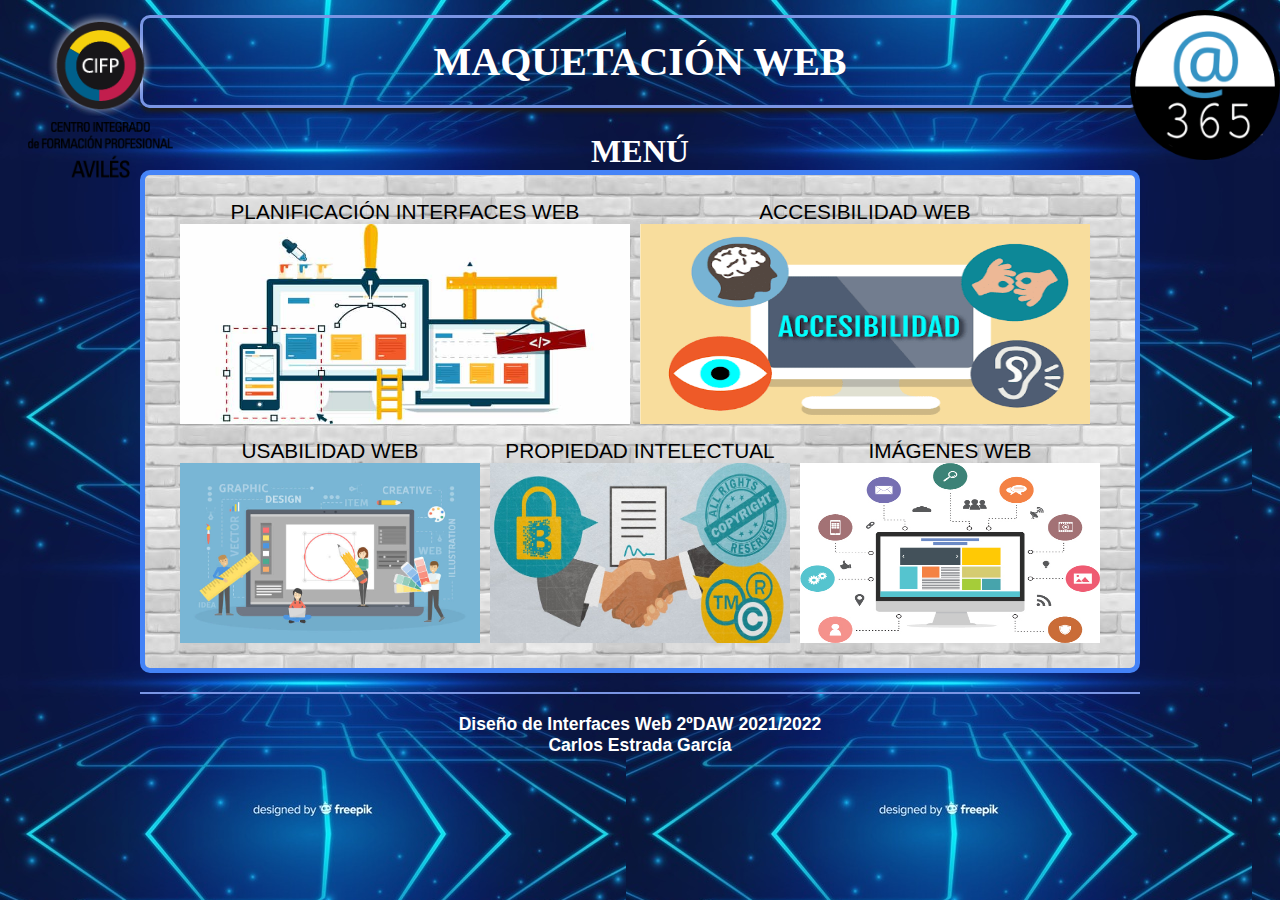
<file: index.html>
<!DOCTYPE html>
<html>
<head>
	<meta charset="utf-8">
	<link rel="stylesheet" type="text/css" href="css/estilo.css" media="screen">
    <link rel="stylesheet" type="text/css" href="css/estilo_imprimir.css" media="print">
	<title>MAQUETACION WEB</title>
    
    <style type="text/css">
        
        nav li{
            float: left;
        }

    </style>
    
</head>

<body>
	
   <a href="https://moodle.cifpaviles.net/"><img src="imagenes_video/cifp_aviles.png" style="position: absolute; clear: both; width: 200px; left: 0px; top: 10px;" ></a>

   <a href="https://www.educastur.es/09990/identidad-digital/cuenta-365"><img src="imagenes_video/educastur.png" style="position: absolute; clear: both; width: 150px; right: 0px; top: 10px;"></a>

	<div id="agrupar">

		<header id="cabecera">

			<h1><strong>MAQUETACIÓN WEB</strong></h1>

		</header>

    <section>

            <header>
                <h2 style="color: rgb(255, 255, 255);">MENÚ</h2>
            </header>

    	<article>
    		
            <nav>
                
                <ul>
                    <li>
                        <a href="portfolio/planificacion.html">PLANIFICACIÓN INTERFACES WEB
                           <br/>
                            <img src="imagenes_video/planificacion.jpg" width="450" height="200">
                        </a>
                    </li>
                    <li>
                        <a href="portfolio/accesibilidad.html">ACCESIBILIDAD WEB
                            <br/>
                            <img src="imagenes_video/accesibilidad_web.png" width="450" height="200">
                        </a>
                    </li>
                    <li>
                        <a href="portfolio/usabilidad.html">USABILIDAD WEB
                            <br/>
                            <img src="imagenes_video/usabilidad_web.jpg" width="300" height="180">
                        </a>
                    </li>
                    <li>
                        <a href="portfolio/derechos.html">PROPIEDAD INTELECTUAL
                            <br/>
                            <img src="imagenes_video/propiedad.jpg" width="300" height="180">
                        </a>
                    </li>
                    <li>
                        <a href="portfolio/imagenes.html">IMÁGENES WEB
                            <br/>
                            <img src="imagenes_video/imagenes_web.jpg" width="300" height="180">
                        </a>
                    </li>
                </ul>
            </nav>

    	</article>
    </section>
    

 	<footer>
 		<h3>Diseño de Interfaces Web  2ºDAW  2021/2022</h3>
 		<h3>Carlos Estrada García</h3>
 	</footer>
</div>
</body>
</html>
</file>
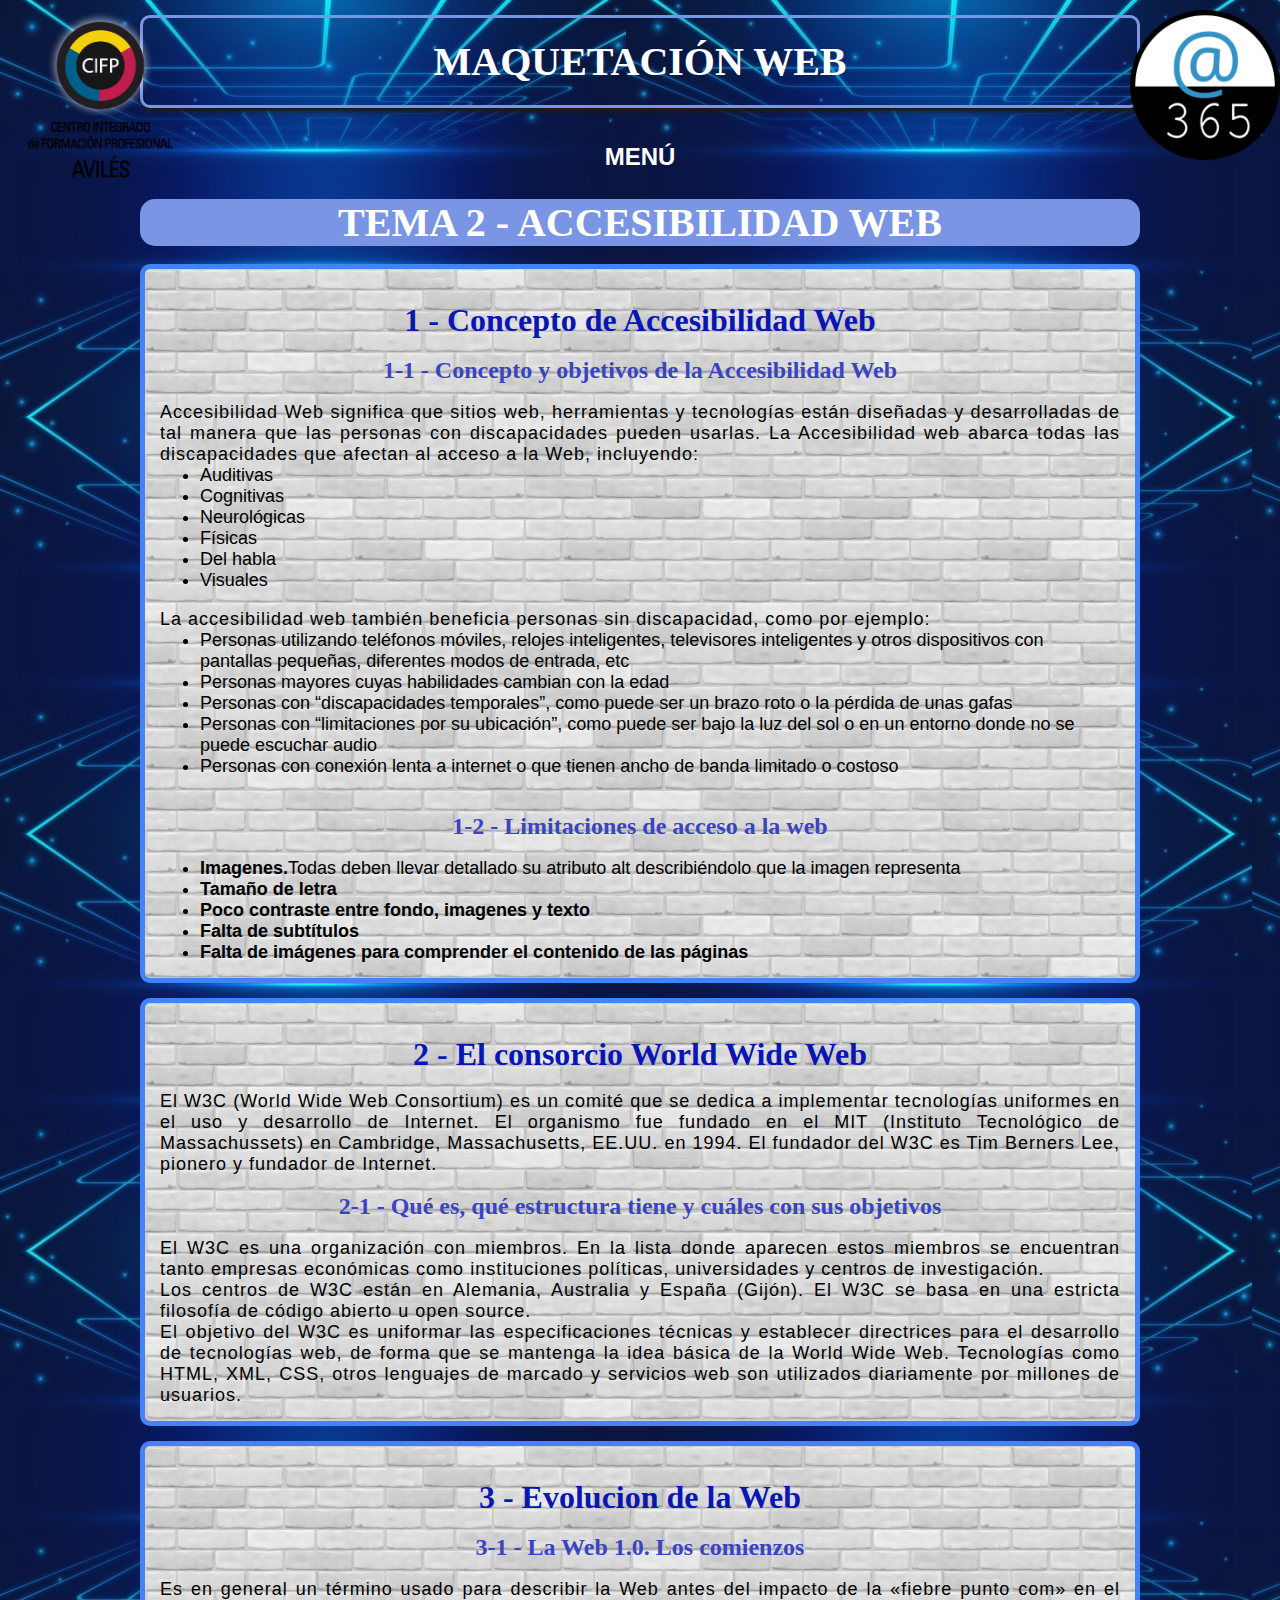
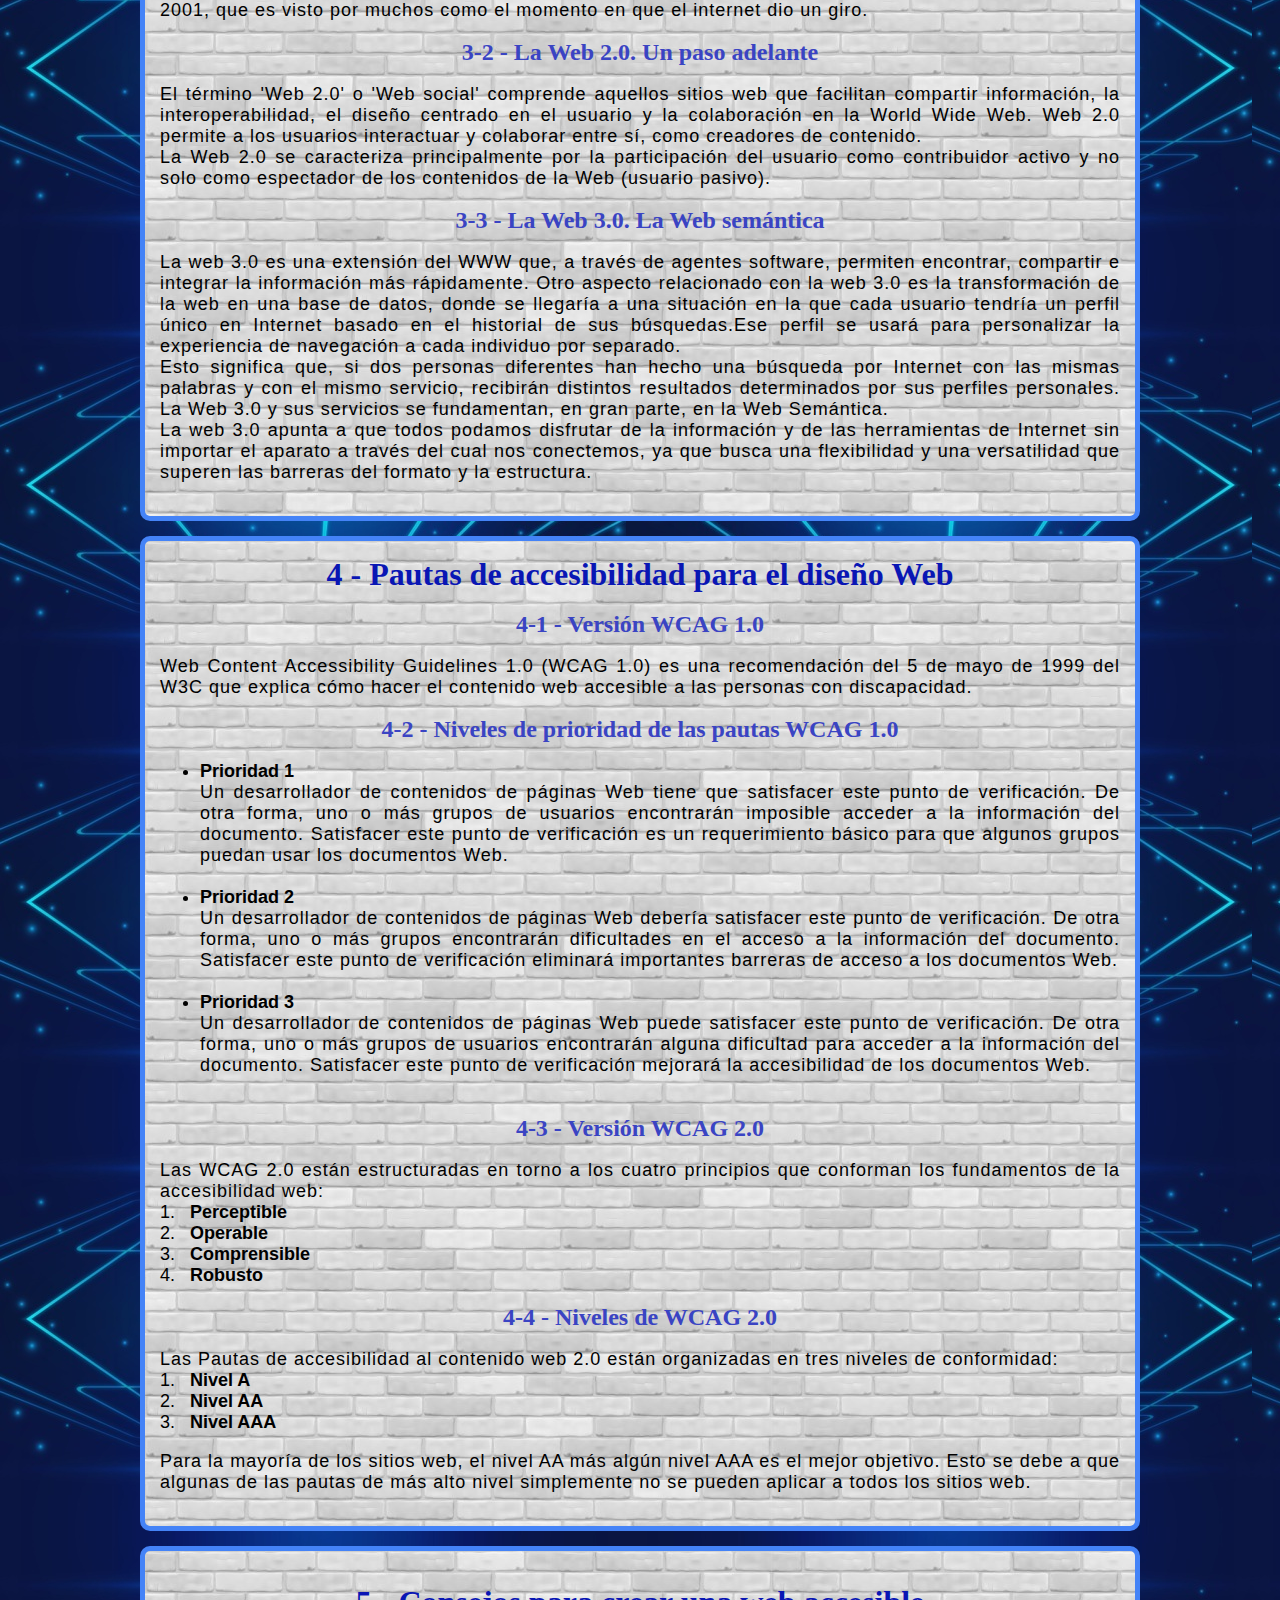
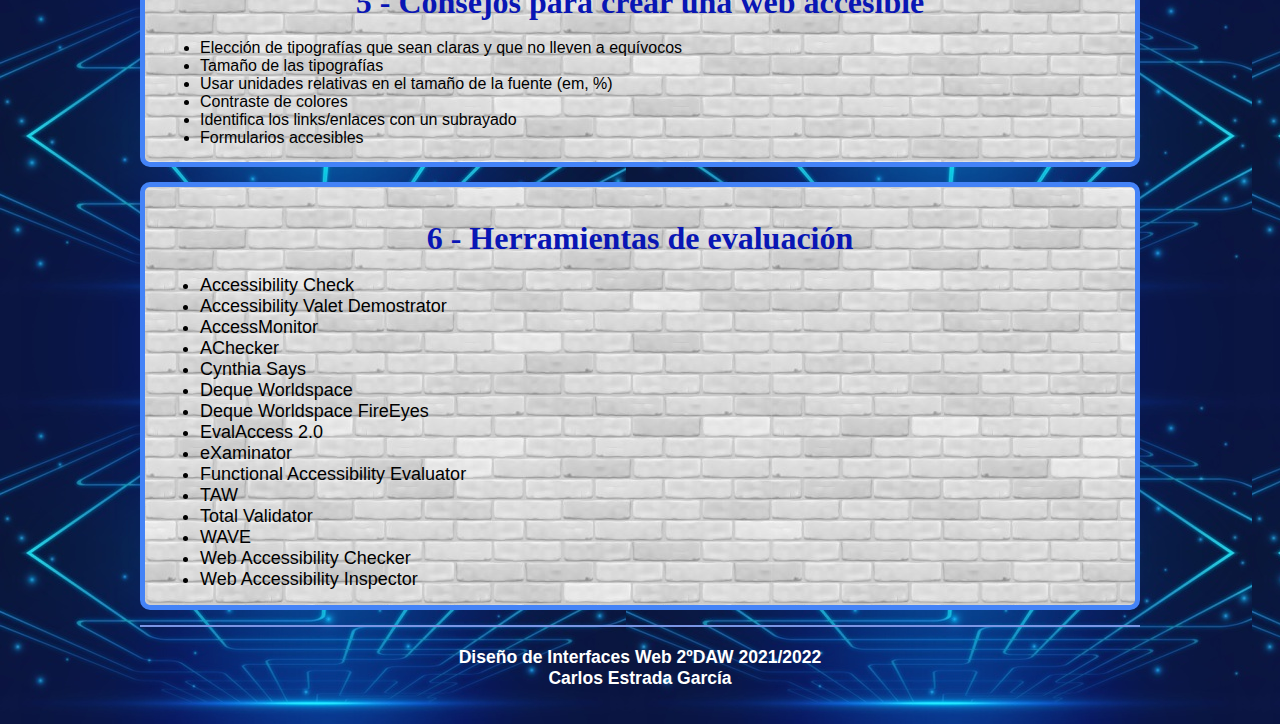
<file: portfolio/accesibilidad.html>
<!DOCTYPE html>
<html>
<head>
	<meta charset="utf-8">
	<link rel="stylesheet" type="text/css" href="../css/estilo.css" media="screen">
	<link rel="stylesheet" type="text/css" href="../css/estilo_imprimir.css" media="print">
	<title>MAQUETACION WEB</title>
	
	<style type="text/css">
		ol{
			color: black;
			text-align: justify;
			font-size: 18px;
		}
		ol li{
			color: black;
			text-align: justify;
			padding-left: 10px;
			border-spacing: 2px;
			margin-left: 20px;
		}
		
	</style>

</head>

<body>
	
	<a href="https://moodle.cifpaviles.net/"><img src="../imagenes_video/cifp_aviles.png" style="position: absolute; clear: both; width: 200px; left: 0px; top: 10px;" ></a>

	<a href="https://www.educastur.es/09990/identidad-digital/cuenta-365"><img src="../imagenes_video/educastur.png" style="position: absolute; clear: both; width: 150px; right: 0px; top: 10px;"></a>

	<div id="agrupar">

		<header id="cabecera">

			<h1><strong>MAQUETACIÓN WEB</strong></h1>

		</header>

		<nav>
             <ul>
            	<li><a href="#" style="color: rgb(255, 255, 255); font-size: 1.5em;"><strong>MENÚ</strong></a>
            		<ul>
		                <li><a href="../index.html">PORTADA</a></li>
		                <br/>
		                <li><a href="../portfolio/planificacion.html">PLANIFICACIÓN DE INTERFACES WEB</a></li>
		                <br/>
		                <li><a href="../portfolio/usabilidad.html">USABILIDAD WEB</a></li>
		         		<br/>
		                <li><a href="../portfolio/derechos.html">DERECHOS DE LA PROPIEDAD INTELECTUAL</a></li>
		            	<br/>
		                <li><a href="../portfolio/imagenes.html">IMÁGENES PARA LA WEB</a></li>
		            </ul>
             	</li>
            </ul>
    	</nav>
    	<br/>

    	<header>
    		<h1 style="background-color: #7A95E4;"><strong>TEMA 2 - ACCESIBILIDAD WEB</strong></h1>
    	</header>

    	<br/>
    	<section>
    		<article>
    			<header>
    				<br/>
    				<h2>1 - Concepto de Accesibilidad Web</h2>
    				<br/>
    				<h3>1-1 - Concepto y objetivos de la Accesibilidad Web</h3>
    			</header>
    				<br/>
    			<p>Accesibilidad Web significa que sitios web, herramientas y tecnologías están diseñadas y desarrolladas de tal manera que las personas con discapacidades pueden usarlas. La Accesibilidad web abarca todas las discapacidades que afectan al acceso a la Web, incluyendo:</p>
    				<ul style="color: black; text-align: left; margin-left: 40px; font-size: 18px;">
    					<li>Auditivas</li>
    					<li>Cognitivas</li>
    					<li>Neurológicas</li>
    					<li>Físicas</li>
    					<li>Del habla</li>
    					<li>Visuales</li>
    				</ul>
    				<br/>
    			<p>La accesibilidad web también beneficia personas sin discapacidad, como por ejemplo:</p>
    				<ul style="color: black; text-align: left; margin-left: 40px; font-size: 18px;">
    					<li>Personas utilizando teléfonos móviles, relojes inteligentes, televisores inteligentes y otros dispositivos con pantallas pequeñas, diferentes modos de entrada, etc</li>
    					<li>Personas mayores cuyas habilidades cambian con la edad</li>
    					<li>Personas con “discapacidades temporales”, como puede ser un brazo roto o la pérdida de unas gafas</li>
    					<li>Personas con “limitaciones por su ubicación”, como puede ser bajo la luz del sol o en un entorno donde no se puede escuchar audio</li>
    					<li>Personas con conexión lenta a internet o que tienen ancho de banda limitado o costoso</li>
    				</ul>
    				<br/>
    			<header>
    				<br/>
    				<h3>1-2 - Limitaciones de acceso a la web</h3>
    			</header>
    				<br/>
    				<ul style="color: black; text-align: left; margin-left: 40px; font-size: 18px;">
    					<li><strong>Imagenes.</strong>Todas deben llevar detallado su atributo alt describiéndolo que la imagen representa</li>
    					<li><strong>Tamaño de letra</strong></li>
    					<li><strong>Poco contraste entre fondo, imagenes y texto</strong></li>
    					<li><strong>Falta de subtítulos</strong></li>
    					<li><strong>Falta de imágenes para comprender el contenido de las páginas</strong></li>
    				</ul>
    		</article>

    		<article>
    			<header>
    				<br/>
    				<h2>2 - El consorcio World Wide Web</h2>
    			</header>
    				<br/>
    				<p>El W3C (World Wide Web Consortium) es un comité que se dedica a implementar tecnologías uniformes en el uso y desarrollo de Internet. El organismo fue fundado en el MIT (Instituto Tecnológico de Massachussets) en Cambridge, Massachusetts, EE.UU. en 1994. El fundador del W3C es Tim Berners Lee, pionero y fundador de Internet.</p>
    				<br/>
    			<header>
    				<h3>2-1 - Qué es, qué estructura tiene y cuáles con sus objetivos</h3>
    			</header>
    				<br/>
    				<p>El W3C es una organización con miembros. En la lista donde aparecen estos miembros se encuentran tanto empresas económicas como instituciones políticas, universidades y centros de investigación.</p>
    				<p>Los centros de W3C están en Alemania, Australia y España (Gijón). El W3C se basa en una estricta filosofía de código abierto u open source.</p>
    				<p>El objetivo del W3C es uniformar las especificaciones técnicas y establecer directrices para el desarrollo de tecnologías web, de forma que se mantenga la idea básica de la World Wide Web. Tecnologías como HTML, XML, CSS, otros lenguajes de marcado y servicios web son utilizados diariamente por millones de usuarios.</p>
    		</article>

    		<article>
    			<header>
    				<br/>
    				<h2>3 - Evolucion de la Web</h2>
    				<br/>
    				<h3>3-1	- La Web 1.0. Los comienzos</h3>
    			</header>
    				<br/>
    				<p>Es en general un término usado para describir la Web antes del impacto de la «fiebre punto com» en el 2001, que es visto por muchos como el momento en que el internet dio un giro.</p>
    				<br/>
    			<header>
    				<h3>3-2 - La Web 2.0. Un paso adelante</h3>
    			</header>
    				<br/>
    				<p>El término 'Web 2.0' o 'Web social' comprende aquellos sitios web que facilitan compartir información, la interoperabilidad, el diseño centrado en el usuario y la colaboración en la World Wide Web. Web 2.0 permite a los usuarios interactuar y colaborar entre sí, como creadores de contenido.</p>
					<p>La Web 2.0 se caracteriza principalmente por la participación del usuario como contribuidor activo y no solo como espectador de los contenidos de la Web (usuario pasivo).</p>
					<br/>
				<header>
    				<h3>3-3 - La Web 3.0. La Web semántica</h3>
    			</header>
    				<br/>
    				<p>La web 3.0 es una extensión del WWW que, a través de agentes software, permiten encontrar, compartir e integrar la información más rápidamente. Otro aspecto relacionado con la web 3.0 es la transformación de la web en una base de datos, donde se llegaría a una situación en la que cada usuario tendría un perfil único en Internet basado en el historial de sus búsquedas.Ese perfil se usará para personalizar la experiencia de navegación a cada individuo por separado.</p> 
					<p>Esto significa que, si dos personas diferentes han hecho una búsqueda por Internet con las mismas palabras y con el mismo servicio, recibirán distintos resultados determinados por sus perfiles personales. La Web 3.0 y sus servicios se fundamentan, en gran parte, en la Web Semántica.</p>
					<p>La web 3.0 apunta a que todos podamos disfrutar de la información y de las herramientas de Internet sin importar el aparato a través del cual nos conectemos, ya que busca una flexibilidad y una versatilidad que superen las barreras del formato y la estructura.</p>
					<br/>
				</article>

				<article>
				<header>
    				<h2>4 - Pautas de accesibilidad para el diseño Web</h3>
    				<br/>
    				<h3>4-1 - Versión WCAG 1.0</h3>
    			</header>
    				<br/>
    				<p>Web Content Accessibility Guidelines 1.0 (WCAG 1.0) es una recomendación del 5 de mayo de 1999 del W3C que explica cómo hacer el contenido web accesible a las personas con discapacidad.</p>
    				<br/>
    			<header>
    				<h3>4-2 - Niveles de prioridad de las pautas WCAG 1.0</h3>
    			</header>
    				<br/>
    				<ul style="color: black; text-align: left; margin-left: 40px; font-size:18px;">
    					<li><strong>Prioridad 1</strong>
    						<p>Un desarrollador de contenidos de páginas Web tiene que satisfacer este punto de verificación. De otra forma, uno o más grupos de usuarios encontrarán imposible acceder a la información del documento. Satisfacer este punto de verificación es un requerimiento básico para que algunos grupos puedan usar los documentos Web.</p>
    					</li>
    					<br/>
    					<li><strong>Prioridad 2</strong>
    						<p>Un desarrollador de contenidos de páginas Web debería satisfacer este punto de verificación. De otra forma, uno o más grupos encontrarán dificultades en el acceso a la información del documento. Satisfacer este punto de verificación eliminará importantes barreras de acceso a los documentos Web.</p>
    					</li>
    					<br/>
    					<li><strong>Prioridad 3</strong>
    						<p>Un desarrollador de contenidos de páginas Web puede satisfacer este punto de verificación. De otra forma, uno o más grupos de usuarios encontrarán alguna dificultad para acceder a la información del documento. Satisfacer este punto de verificación mejorará la accesibilidad de los documentos Web.</p>
    					</li>
    					<br/>
    				</ul>
    				<br/>
    			<header>
    				<h3>4-3 - Versión WCAG 2.0</h3>
    			</header>
    				<br/>
    				<p>Las WCAG 2.0 están estructuradas en torno a los cuatro principios que conforman los fundamentos de la accesibilidad web:</p>
    				<ol>
    					<li><strong>Perceptible</strong></li>
    					<li><strong>Operable</strong></li>
    					<li><strong>Comprensible</strong></li>
    					<li><strong>Robusto</strong></li>
    				</ol>
    				<br/>
    				<header>
    				<h3>4-4 - Niveles de WCAG 2.0</h3>
    			</header>
    				<br/>
    				<p>Las Pautas de accesibilidad al contenido web 2.0 están organizadas en tres niveles de conformidad:</p>
    				<ol>
    					<li><strong>Nivel A</strong></li>
    					<li><strong>Nivel AA</strong></li>
    					<li><strong>Nivel AAA</strong></li>
    				</ol>
    				<br/>
    				<p>Para la mayoría de los sitios web, el nivel AA más algún nivel AAA es el mejor objetivo. Esto se debe a que algunas de las pautas de más alto nivel simplemente no se pueden aplicar a todos los sitios web.</p>
    				<br/>
    		</article>
    		<article>
    			<br/>
    			<header>
    				<h2>5 - Consejos para crear una web accesible</h2>
    			</header>
    			<br/>
    			<ul style="color: black; text-align: left; margin-left: 40px;">
    				<li>Elección de tipografías que sean claras y que no lleven a equívocos</li>
    				<li>Tamaño de las tipografías</li>
    				<li>Usar unidades relativas en el tamaño de la fuente (em, %)</li>
    				<li>Contraste de colores</li>
    				<li>Identifica los links/enlaces con un subrayado</li>
    				<li>Formularios accesibles</li>
    			</ul>
    		</article>
    		<article>
    			<br/>
    			<header>
    				<h2>6 - Herramientas de evaluación</h2>
    			</header>
    			<br/>
    			<ul style="color: black; text-align: left; margin-left: 40px; font-size:18px;">
    				<li>Accessibility Check</li>
    				<li>Accessibility Valet Demostrator</li>
    				<li>AccessMonitor</li>
    				<li>AChecker</li>
    				<li>Cynthia Says</li>
    				<li>Deque Worldspace</li>
    				<li>Deque Worldspace FireEyes</li>
    				<li>EvalAccess 2.0</li>
    				<li>eXaminator</li>
    				<li>Functional Accessibility Evaluator</li>
    				<li>TAW</li>
    				<li>Total Validator</li>
    				<li>WAVE</li>
    				<li>Web Accessibility Checker</li>
    				<li>Web Accessibility Inspector</li>
    			</ul>
    		</article>
    	</section>

    	<footer>
	 		<h3>Diseño de Interfaces Web  2ºDAW  2021/2022</h3>
	 		<h3>Carlos Estrada García</h3>
 		</footer>
    	
	</div>
</body>
</html>
</file>
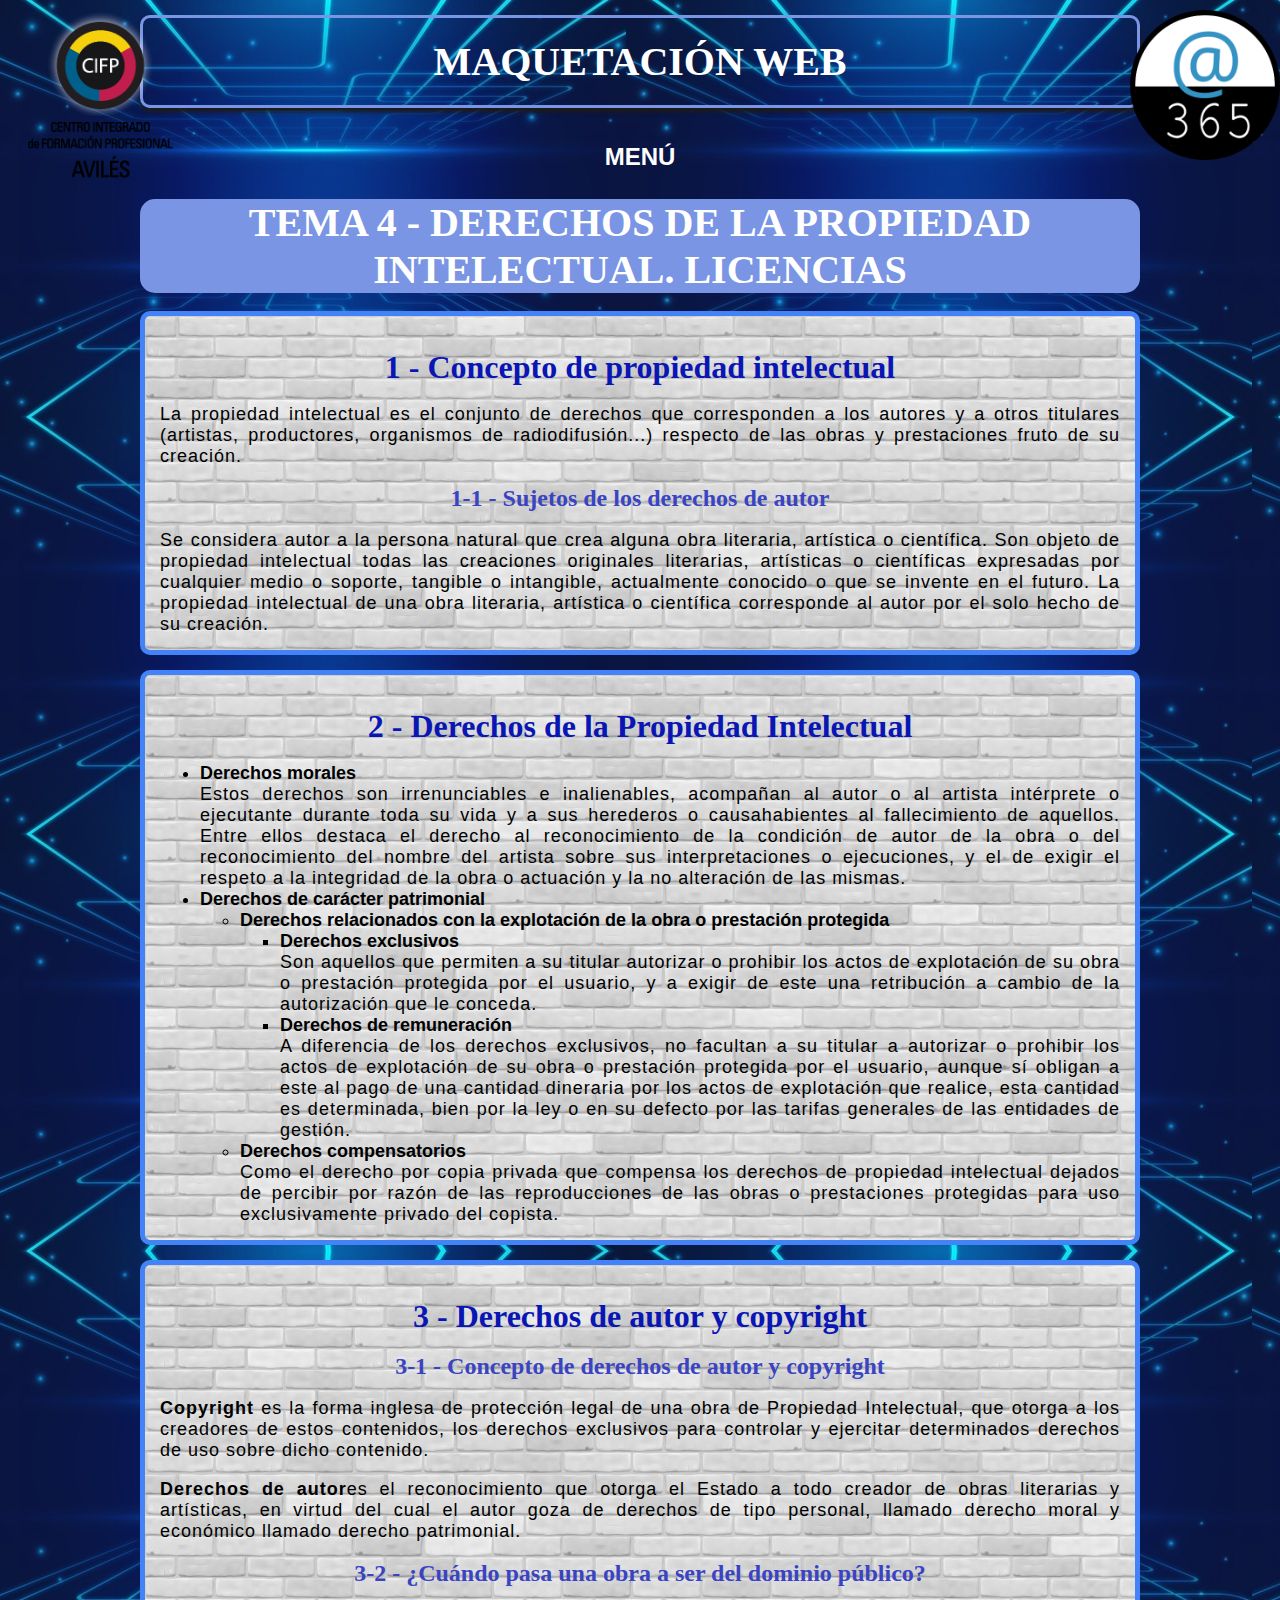
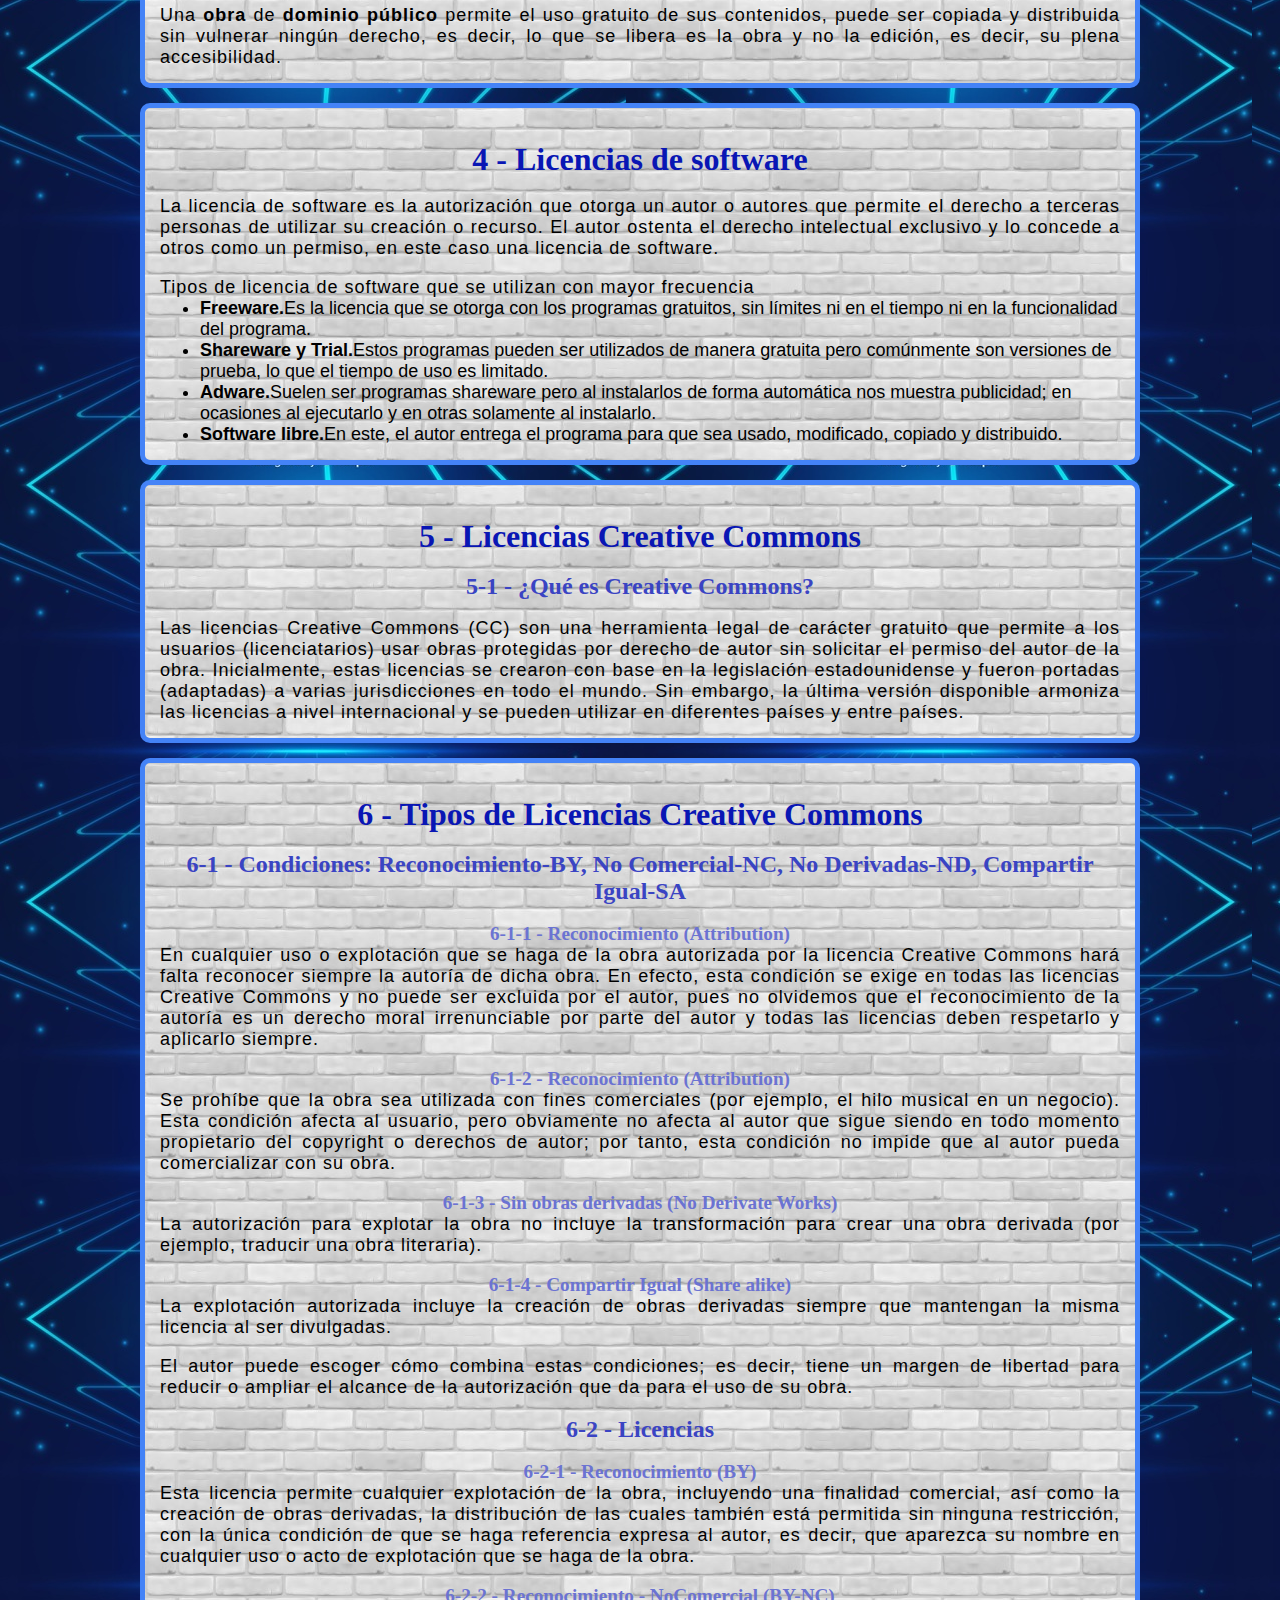
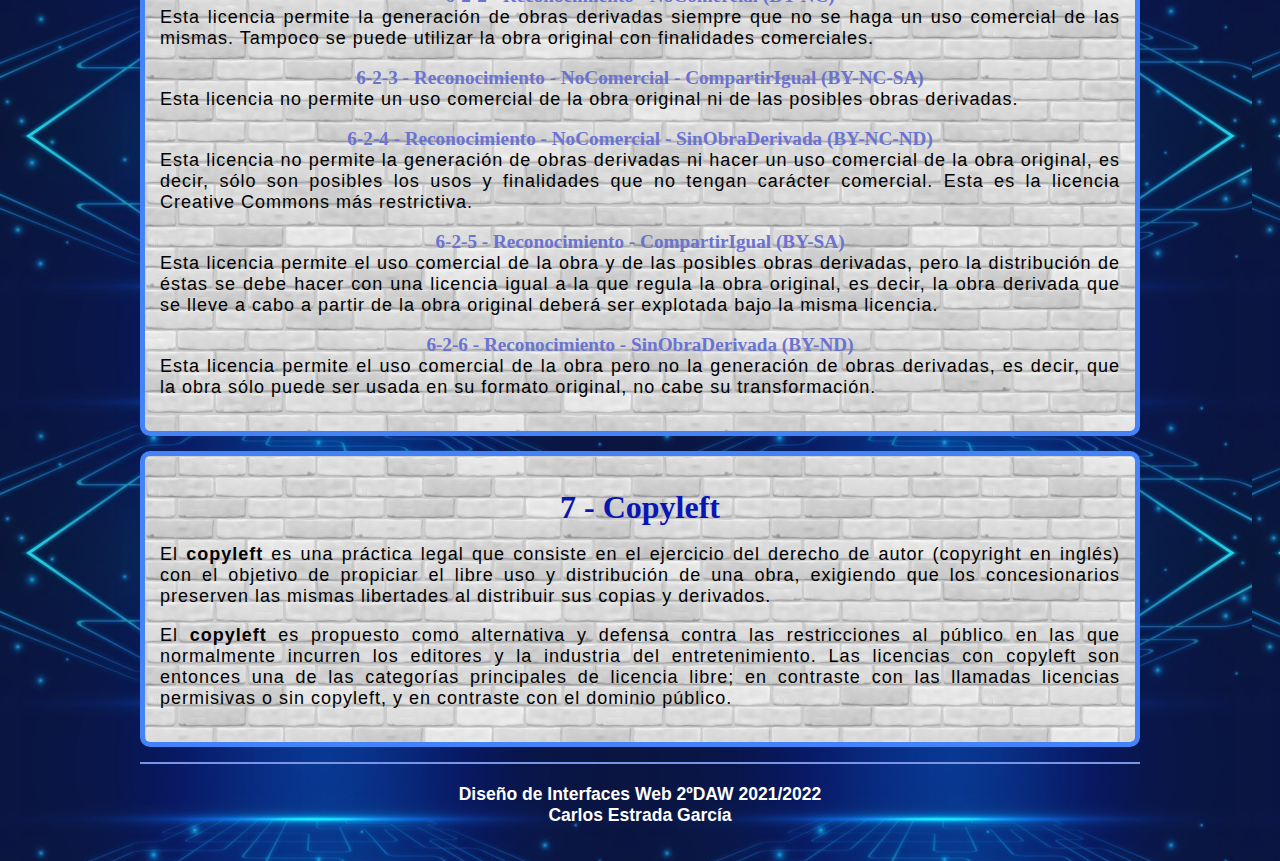
<file: portfolio/derechos.html>
<!DOCTYPE html>
<html>
<head>
	<meta charset="utf-8">
	<link rel="stylesheet" type="text/css" href="../css/estilo.css" media="screen">
	<link rel="stylesheet" type="text/css" href="../css/estilo_imprimir.css" media="print">
	<title>MAQUETACION WEB</title>
	
	<style type="text/css">
		article{
			background-color: white;
		}
	</style>

</head>

<body>
	
	<a href="https://moodle.cifpaviles.net/"><img src="../imagenes_video/cifp_aviles.png" style="position: absolute; clear: both; width: 200px; left: 0px; top: 10px;"></a>

	<a href="https://www.educastur.es/09990/identidad-digital/cuenta-365"><img src="../imagenes_video/educastur.png" style="position: absolute; clear: both; width: 150px; right: 0px; top: 10px;"></a>

	<div id="agrupar">

		<header id="cabecera">

			<h1><strong>MAQUETACIÓN WEB</strong></h1>

		</header>

		<nav>
            <ul>
            	<li><a href="#" style="color: rgb(255, 255, 255); font-size: 1.5em;"><strong>MENÚ</strong></a>
            		<ul>
		                <li><a href="../index.html">PORTADA</a></li>
		                <br/>
		                <li><a href="../portfolio/planificacion.html">PLANIFICACIÓN DE INTERFACES WEB</a></li>
		                <br/>
		                <li><a href="../portfolio/accesibilidad.html">ACCESIBILIDAD WEB </a></li>
		                <br/>
		                <li><a href="../portfolio/usabilidad.html">USABILIDAD WEB</a></li>
		                <br/>
		                <li><a href="../portfolio/imagenes.html">IMÁGENES PARA LA WEB</a></li>
		                <br/>
		        	</ul>
		    	</li>
            </ul>
    	</nav>
    	<br/>

    	<header>
    		<h1 style="background-color: #7A95E4;"><strong>TEMA 4 - DERECHOS DE LA PROPIEDAD INTELECTUAL. LICENCIAS</strong></h1>
    	</header>

    	<br/>
    	<section>
    		<article>
    			<br/>
    			<header>
    				<h2>1 - Concepto de propiedad intelectual</h2>
    			</header>
    			<br/>
    			<p>La propiedad intelectual es el conjunto de derechos que corresponden a los autores y a otros titulares (artistas, productores, organismos de radiodifusión...) respecto de las obras y prestaciones fruto de su creación.</p>
    			<br/>
    			<header>
    				<h3>1-1 - Sujetos de los derechos de autor</h3>
    			</header>
    			<br/>
    			<p>Se considera autor a la persona natural que crea alguna obra literaria, artística o científica. Son objeto de propiedad intelectual todas las creaciones originales literarias, artísticas o científicas expresadas por cualquier medio o soporte, tangible o intangible, actualmente conocido o que se invente en el futuro. La propiedad intelectual de una obra literaria, artística o científica corresponde al autor por el solo hecho de su creación.</p>
    		</article>

    		<article>
    			<br/>
    			<header>
    				<h2>2 - Derechos de la Propiedad Intelectual</h2>
    			</header>
    			<br/>
    			<ul style="color: black; text-align: left; margin-left: 40px; font-size: 18px;">
    				<li><strong>Derechos morales</strong>
    					<p>Estos derechos son irrenunciables e inalienables, acompañan al autor o al artista intérprete o ejecutante durante toda su vida y a sus herederos o causahabientes al fallecimiento de aquellos. Entre ellos destaca el derecho al reconocimiento de la condición de autor de la obra o del reconocimiento del nombre del artista sobre sus interpretaciones o ejecuciones, y el de exigir el respeto a la integridad de la obra o actuación y la no alteración de las mismas.</p>
    				</li>
    				<li><strong>Derechos de carácter patrimonial</strong>
    					<ul style="color: black; text-align: left; margin-left: 40px; font-size: 18px;">
    						<li><strong>Derechos relacionados con la explotación de la obra o prestación protegida</strong>
    							<ul style="color: black; text-align: left; margin-left: 40px;">
    								<li><strong>Derechos exclusivos </strong>
    									<p>Son aquellos que permiten a su titular autorizar o prohibir los actos de explotación de su obra o prestación protegida por el usuario, y a exigir de este una retribución a cambio de la autorización que le conceda.</p>
    								</li>
    								<li><strong>Derechos de remuneración</strong>
    									<p>A diferencia de los derechos exclusivos, no facultan a su titular a autorizar o prohibir los actos de explotación de su obra o prestación protegida por el usuario, aunque sí obligan a este al pago de una cantidad dineraria por los actos de explotación que realice, esta cantidad es determinada, bien por la ley o en su defecto por las tarifas generales de las entidades de gestión.</p>
    								</li>
    							</ul>
    						</li>
    						<li><strong>Derechos compensatorios</strong>
    							<p>Como el derecho por copia privada que compensa los derechos de propiedad intelectual dejados de percibir por razón de las reproducciones de las obras o prestaciones protegidas para uso exclusivamente privado del copista.</p>
    						</li>
    					</ul>
    				</li>
    			</ul>
    		</article>

    		<article>
    			<br/>
    			<header>
    				<h2>3 - Derechos de autor y copyright</h2>
    				<br/>
    				<h3>3-1 - Concepto de derechos de autor y copyright</h3>
    			</header>
    			<br/>
    			<p><strong>Copyright</strong> es la forma inglesa de protección legal de una obra de Propiedad Intelectual, que otorga a los creadores de estos contenidos, los derechos exclusivos para controlar y ejercitar determinados derechos de uso sobre dicho contenido.</p>
    			<br/>
    			<p><strong>Derechos de autor</strong>es el reconocimiento que otorga el Estado a todo creador de obras literarias y artísticas, en virtud del cual el autor goza de derechos de tipo personal, llamado derecho moral y económico llamado derecho patrimonial.</p>
    			<br/>
    			<header>
    				<h3>3-2 - ¿Cuándo pasa una obra a ser del dominio público? </h3>
    			</header>
    			<br/>
    			<p>Una <strong>obra</strong> de <strong>dominio público</strong> permite el uso gratuito de sus contenidos, puede ser copiada y distribuida sin vulnerar ningún derecho, es decir, lo que se libera es la obra y no la edición, es decir, su plena accesibilidad.</p>
    		</article>

    		<article>
    			<br/>
    			<header>
    				<h2>4 - Licencias de software</h2>
    			</header>
    			<br/>
    			<p>La licencia de software es la autorización que otorga un autor o autores que permite el derecho a terceras personas de utilizar su creación o recurso. El autor ostenta el derecho intelectual  exclusivo y lo concede a otros como un permiso, en este caso una licencia de software.</p>
    			<br/>
    			<p>Tipos de licencia de software que se utilizan con mayor frecuencia</p>
    			<ul style="color: black; text-align: left; margin-left: 40px; font-size:18px;">
    				<li><strong>Freeware.</strong>Es la licencia que se otorga con los programas gratuitos, sin límites ni en el tiempo ni en la funcionalidad del programa.</li>
    				<li><strong>Shareware y Trial.</strong>Estos programas pueden ser utilizados de manera gratuita pero comúnmente son versiones de prueba, lo que el tiempo de uso es limitado.</li>
    				<li><strong>Adware.</strong>Suelen ser programas shareware pero al instalarlos de forma automática nos muestra publicidad; en ocasiones al ejecutarlo y en otras solamente al instalarlo. </li>
    				<li><strong>Software libre.</strong>En este, el autor entrega el programa para que sea usado, modificado, copiado y distribuido.</li>
    			</ul>
    		</article>

    		<article>
    			<br/>
    			<header>
    				<h2>5 - Licencias Creative Commons</h2>
    				<br/>
    				<h3>5-1 - ¿Qué es Creative Commons?</h3>
    			</header>
    			<br/>
    			<p>Las licencias Creative Commons (CC) son una herramienta legal de carácter gratuito que permite a los usuarios (licenciatarios) usar obras protegidas por derecho de autor sin solicitar el permiso del autor de la obra. Inicialmente, estas licencias se crearon con base en la legislación estadounidense y fueron portadas (adaptadas) a varias jurisdicciones en todo el mundo. Sin embargo, la última versión disponible armoniza las licencias a nivel internacional y se pueden utilizar en diferentes países y entre países. </p>
    		</article>

    		<article>
    			<br/>
    			<header>
    				<h2>6 - Tipos de Licencias Creative Commons</h2>
    				<br/>
    				<h3>6-1 - Condiciones: Reconocimiento-BY, No Comercial-NC, No Derivadas-ND, Compartir Igual-SA</h3>
    				<br/>
    				<h4>6-1-1 - Reconocimiento (Attribution)</h4>
    			</header>
    			<p>En cualquier uso o explotación que se haga de la obra autorizada por la licencia Creative Commons hará falta reconocer siempre la autoría de dicha obra. En efecto, esta condición se exige en todas las licencias Creative Commons y no puede ser excluida por el autor, pues no olvidemos que el reconocimiento de la autoría es un derecho moral irrenunciable por parte del autor y todas las licencias deben respetarlo y aplicarlo siempre.</p>
    			<br/>
    			<header>
    				<h4>6-1-2 - Reconocimiento (Attribution)</h4>
    			</header>
    			<p>Se prohíbe que la obra sea utilizada con fines comerciales (por ejemplo, el hilo musical en un negocio). Esta condición afecta al usuario, pero obviamente no afecta al autor que sigue siendo en todo momento propietario del copyright o derechos de autor; por tanto, esta condición no impide que al autor pueda comercializar con su obra.</p>
    			<br/>

    			<header>
    				<h4>6-1-3 -	Sin obras derivadas (No Derivate Works)</h4>
    			</header>
    			<p>La autorización para explotar la obra no incluye la transformación para crear una obra derivada (por ejemplo, traducir una obra literaria).</p>
    			<br/>

    			<header>
    				<h4>6-1-4 -	Compartir Igual (Share alike)</h4>
    			</header>
    			<p>La explotación autorizada incluye la creación de obras derivadas siempre que mantengan la misma licencia al ser divulgadas.</p>
    			<br/>
    			<p>El autor puede escoger cómo combina estas condiciones; es decir, tiene un margen de libertad para reducir o ampliar el alcance de la autorización que da para el uso de su obra.</p>
    			<br/>

    			<header>
      				<h3>6-2 - Licencias</h3>
      				<br/>
      				<h4>6-2-1 - Reconocimiento (BY) </h4>
    			</header>
    			<p>Esta licencia permite cualquier explotación de la obra, incluyendo una finalidad comercial, así como la creación de obras derivadas, la distribución de las cuales también está permitida sin ninguna restricción, con la única condición de que se haga referencia expresa al autor, es decir, que aparezca su nombre en cualquier uso o acto de explotación que se haga de la obra.</p>
    			<br/>

    			<header>
      				<h4>6-2-2 - Reconocimiento - NoComercial (BY-NC)</h4>
    			</header>
       			<p>Esta licencia permite la generación de obras derivadas siempre que no se haga un uso comercial de las mismas. Tampoco se puede utilizar la obra original con finalidades comerciales.</p>
    			<br/>

    			<header>
    				<h4>6-2-3 - Reconocimiento - NoComercial - CompartirIgual (BY-NC-SA)</h4>
    			</header>
    			<p>Esta licencia no permite un uso comercial de la obra original ni de las posibles obras derivadas.</p>
    			<br/>

    			<header>
    				<h4>6-2-4 - Reconocimiento - NoComercial - SinObraDerivada (BY-NC-ND)</h4>
    			</header>
    			<p>Esta licencia no permite la generación de obras derivadas ni hacer un uso comercial de la obra original, es decir, sólo son posibles los usos y finalidades que no tengan carácter comercial. Esta es la licencia Creative Commons más restrictiva.</p>
    			<br/>

    			<header>
    				<h4>6-2-5 - Reconocimiento - CompartirIgual (BY-SA)</h4>
    			</header>
    			<p>Esta licencia permite el uso comercial de la obra y de las posibles obras derivadas, pero la distribución de éstas se debe hacer con una licencia igual a la que regula la obra original, es decir, la obra derivada que se lleve a cabo a partir de la obra original deberá ser explotada bajo la misma licencia.</p>
    			<br/>

    			<header>
    				<h4>6-2-6 - Reconocimiento - SinObraDerivada (BY-ND) </h4>
    			</header>
    			<p>Esta licencia permite el uso comercial de la obra pero no la generación de obras derivadas, es decir, que la obra sólo puede ser usada en su formato original, no cabe su transformación.</p>
    			<br/>
    		</article>

    		<article>
    			<br/>
    			<header>
    				<h2>7 - Copyleft</h2>
    			</header>
    			<br/>
    			<p>El <strong>copyleft</strong> es una práctica legal que consiste en el ejercicio del derecho de autor (copyright en inglés) con el objetivo de propiciar el libre uso y distribución de una obra, exigiendo que los concesionarios preserven las mismas libertades al distribuir sus copias y derivados.</p>
    			<br/>
    			<p>El <strong>copyleft</strong> es propuesto como alternativa y defensa contra las restricciones al público en las que normalmente incurren los editores y la industria del entretenimiento. Las licencias con copyleft son entonces una de las categorías principales de licencia libre; en contraste con las llamadas licencias permisivas o sin copyleft, y en contraste con el dominio público.</p>
    			<br/>
    		</article>
    	</section>
    	
    	<footer>
	 		<h3>Diseño de Interfaces Web  2ºDAW  2021/2022</h3>
	 		<h3>Carlos Estrada García</h3>
 		</footer>
    	
	</div>
</body>
</html>
</file>
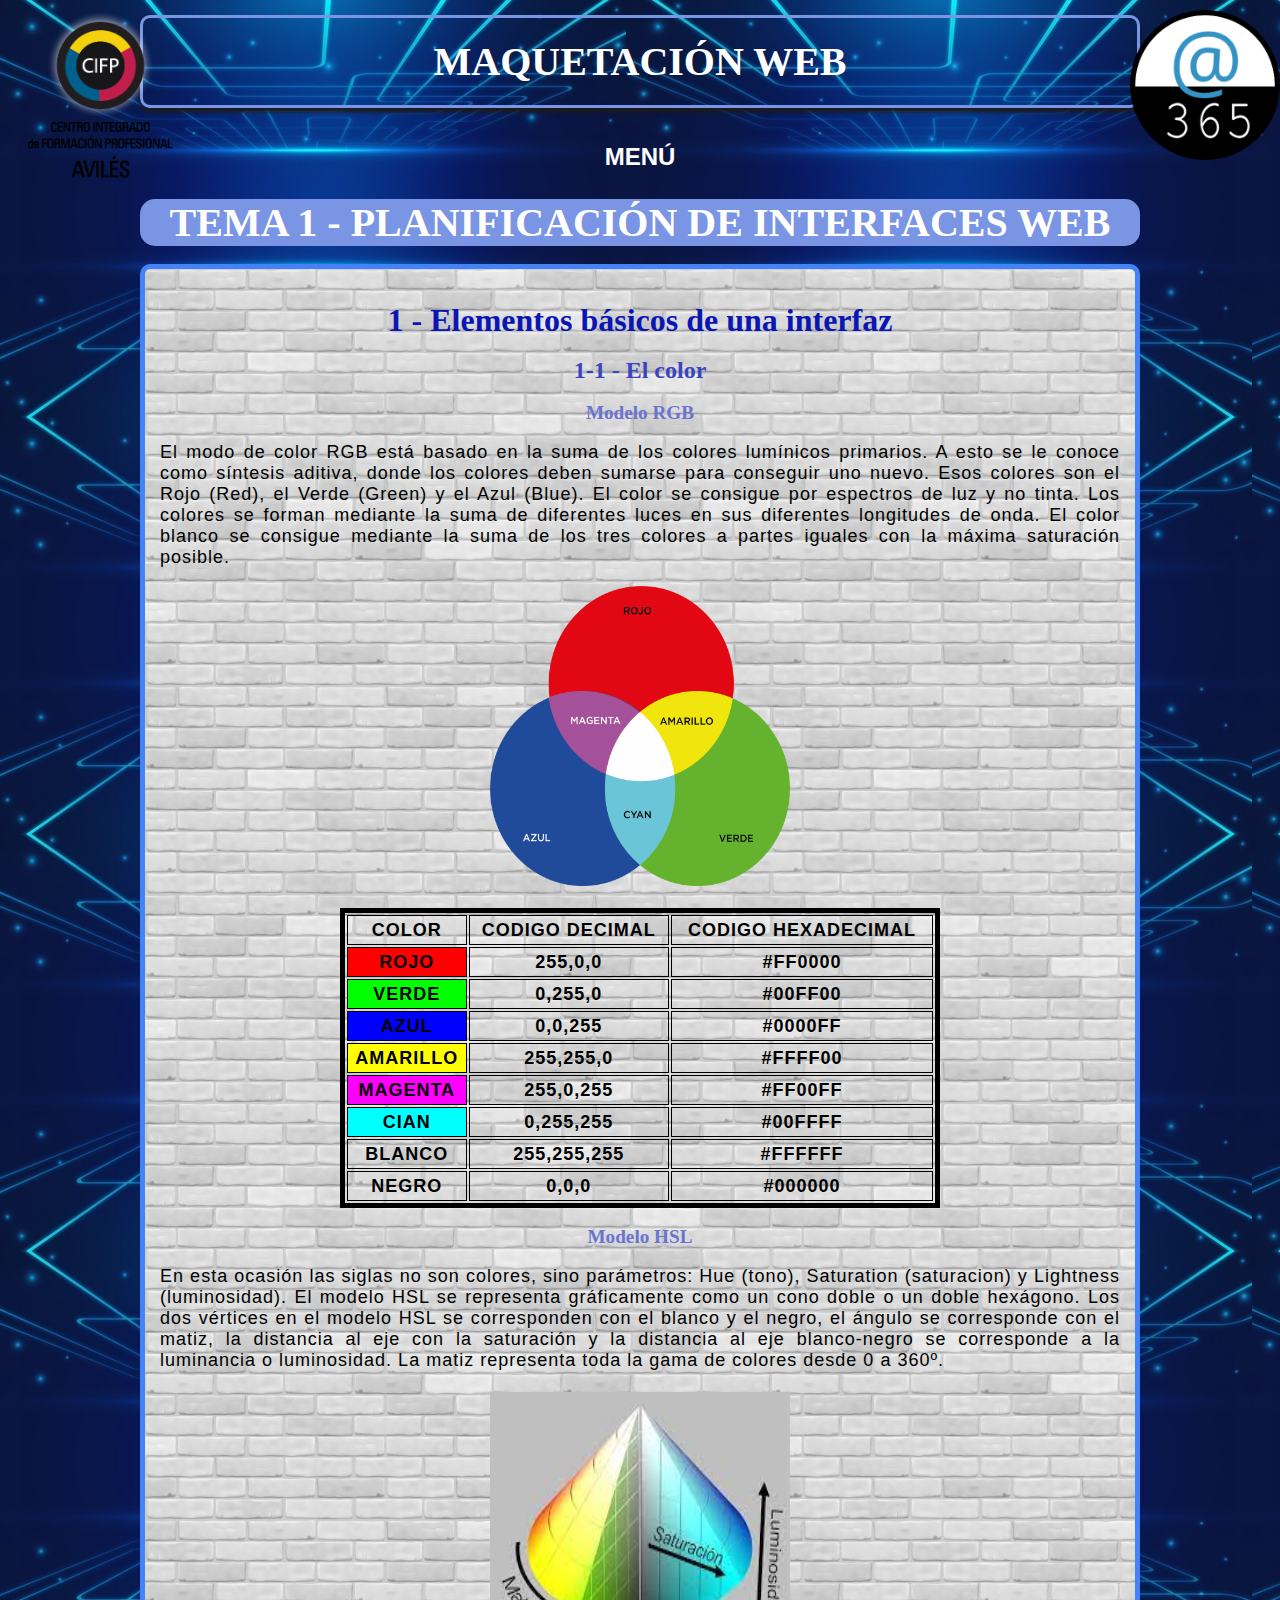
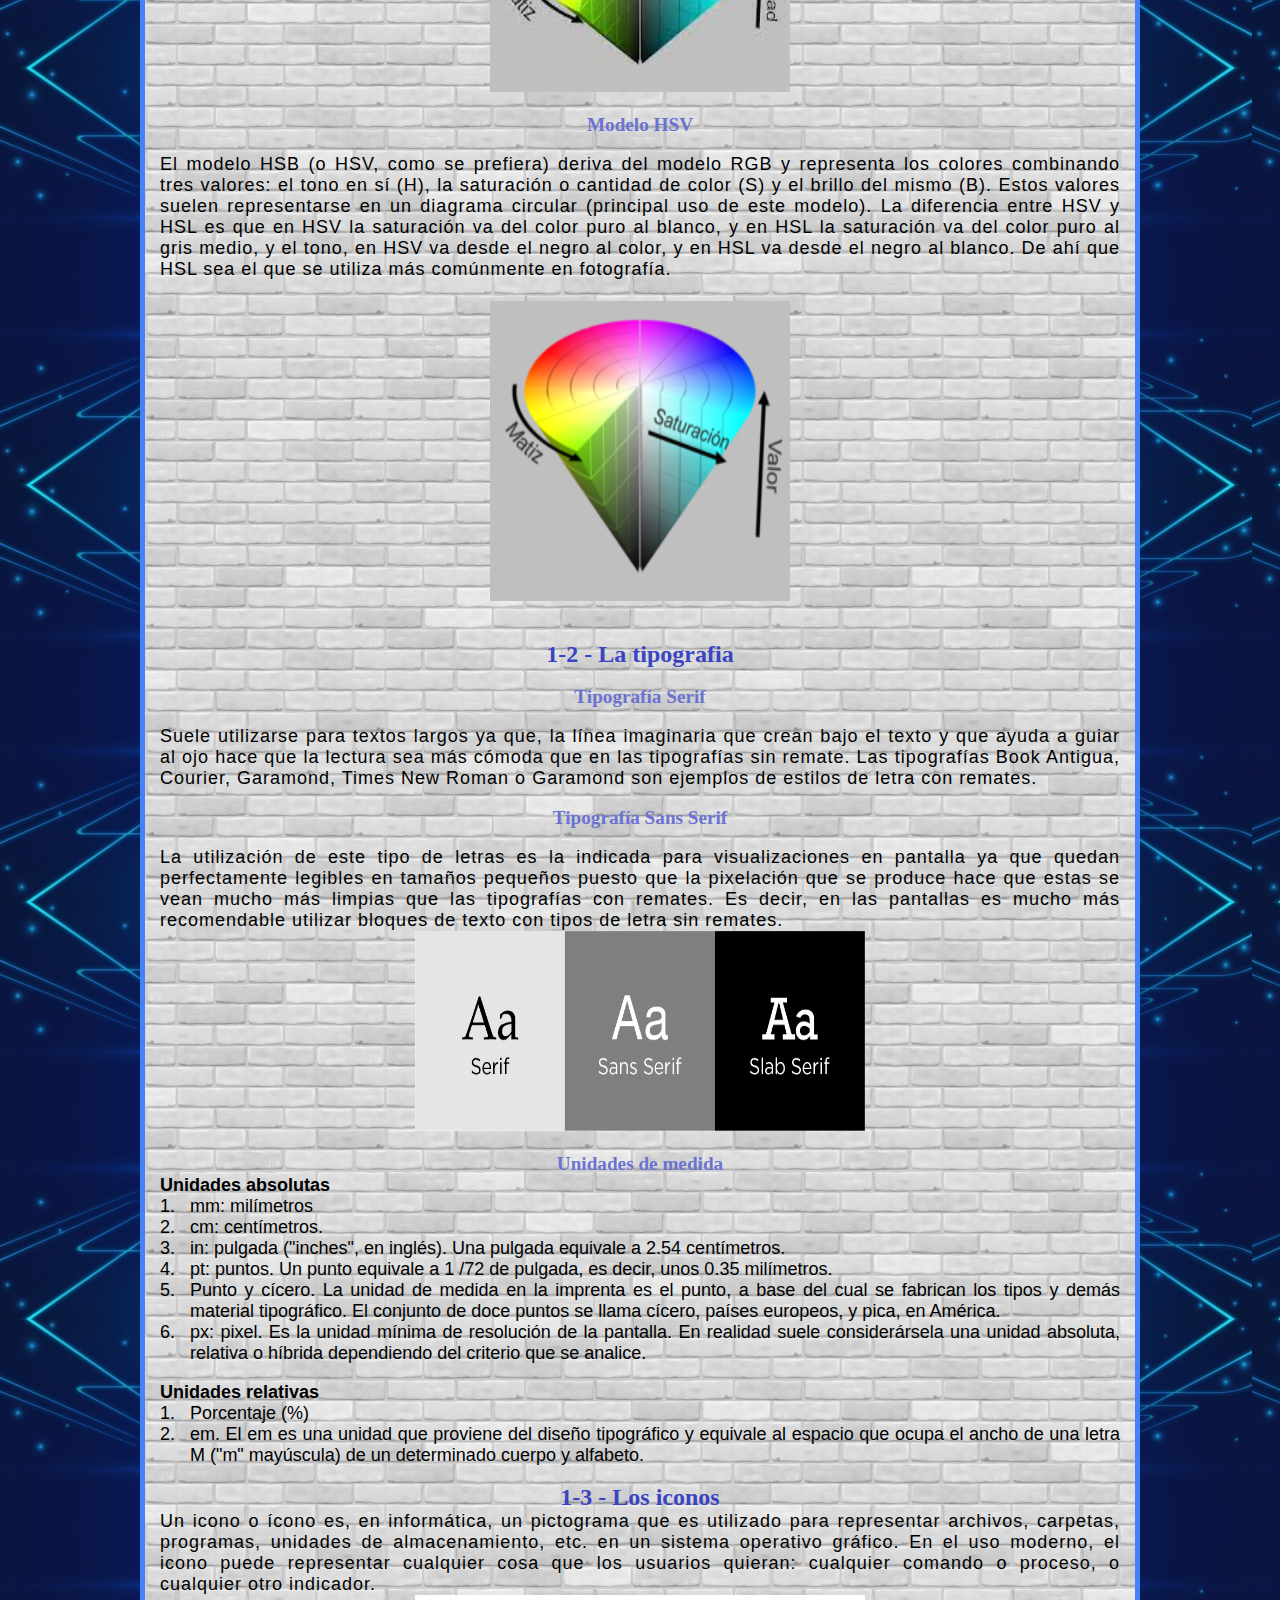
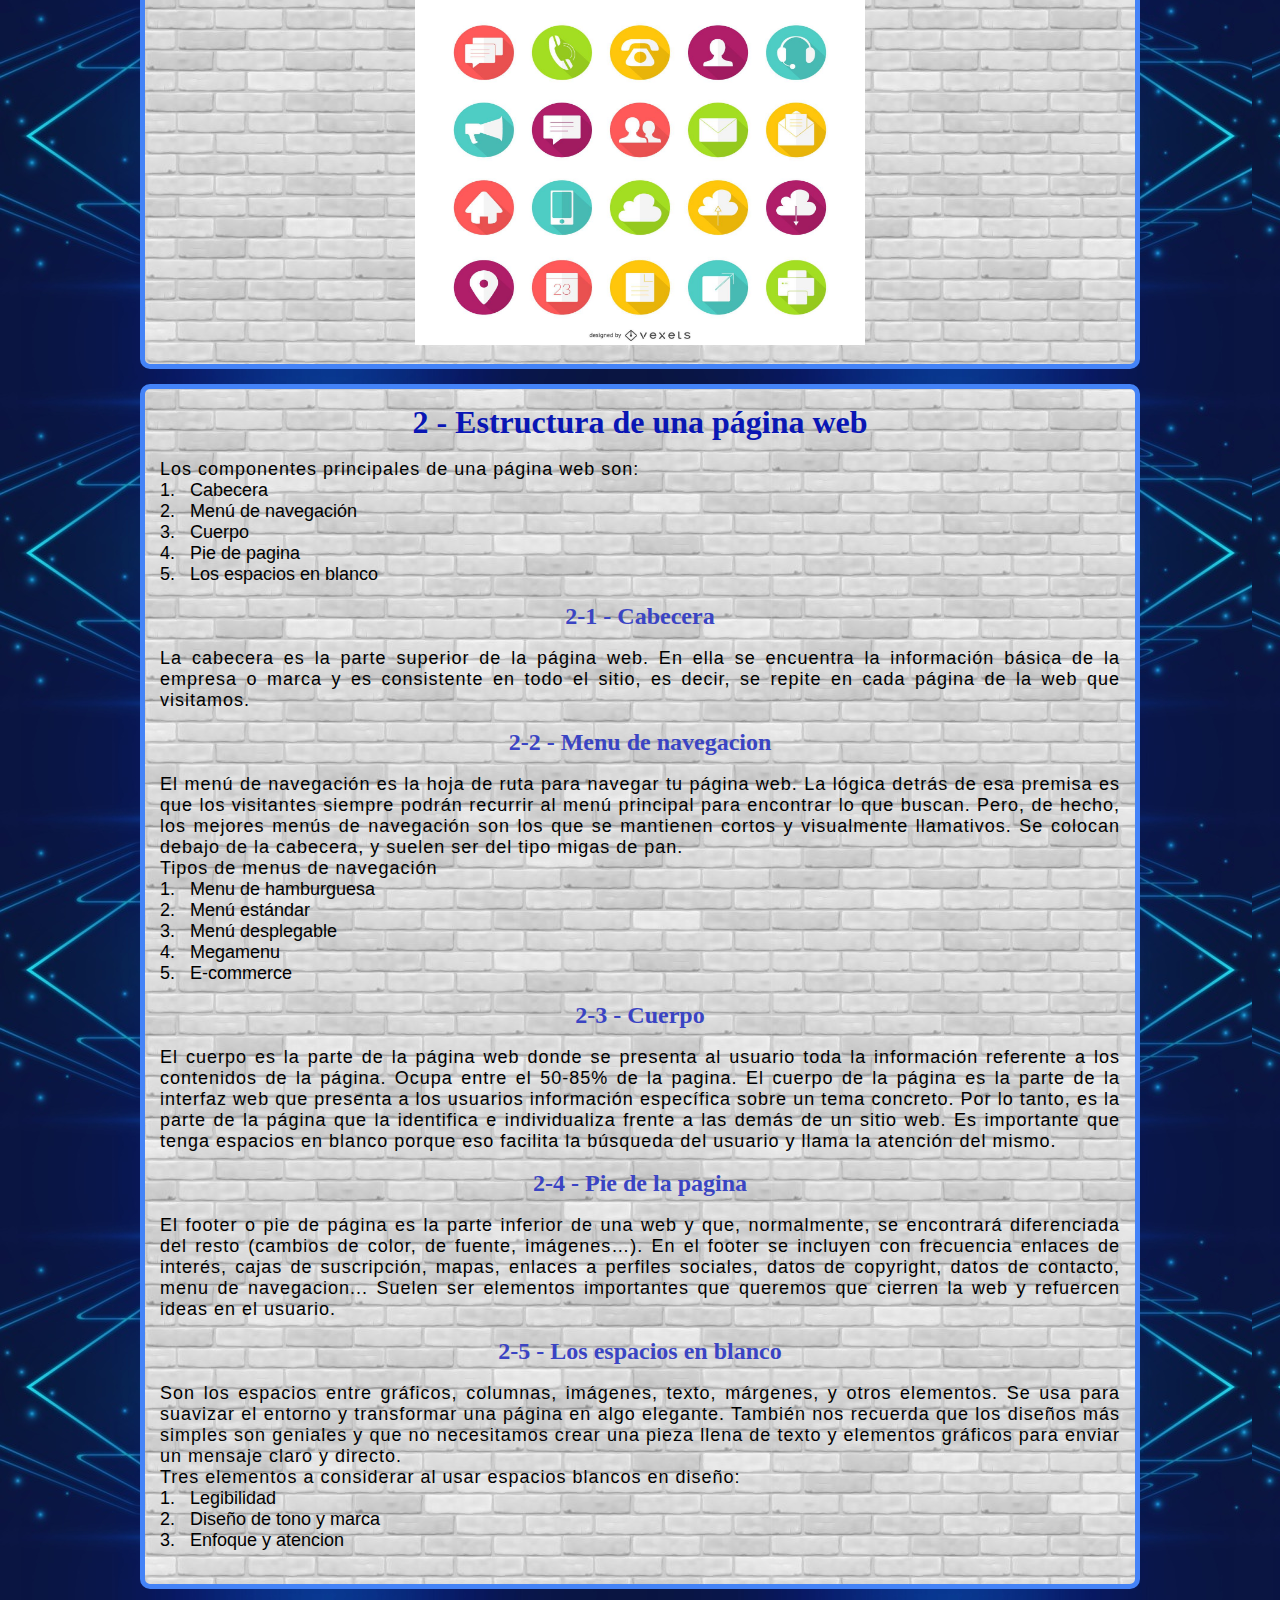
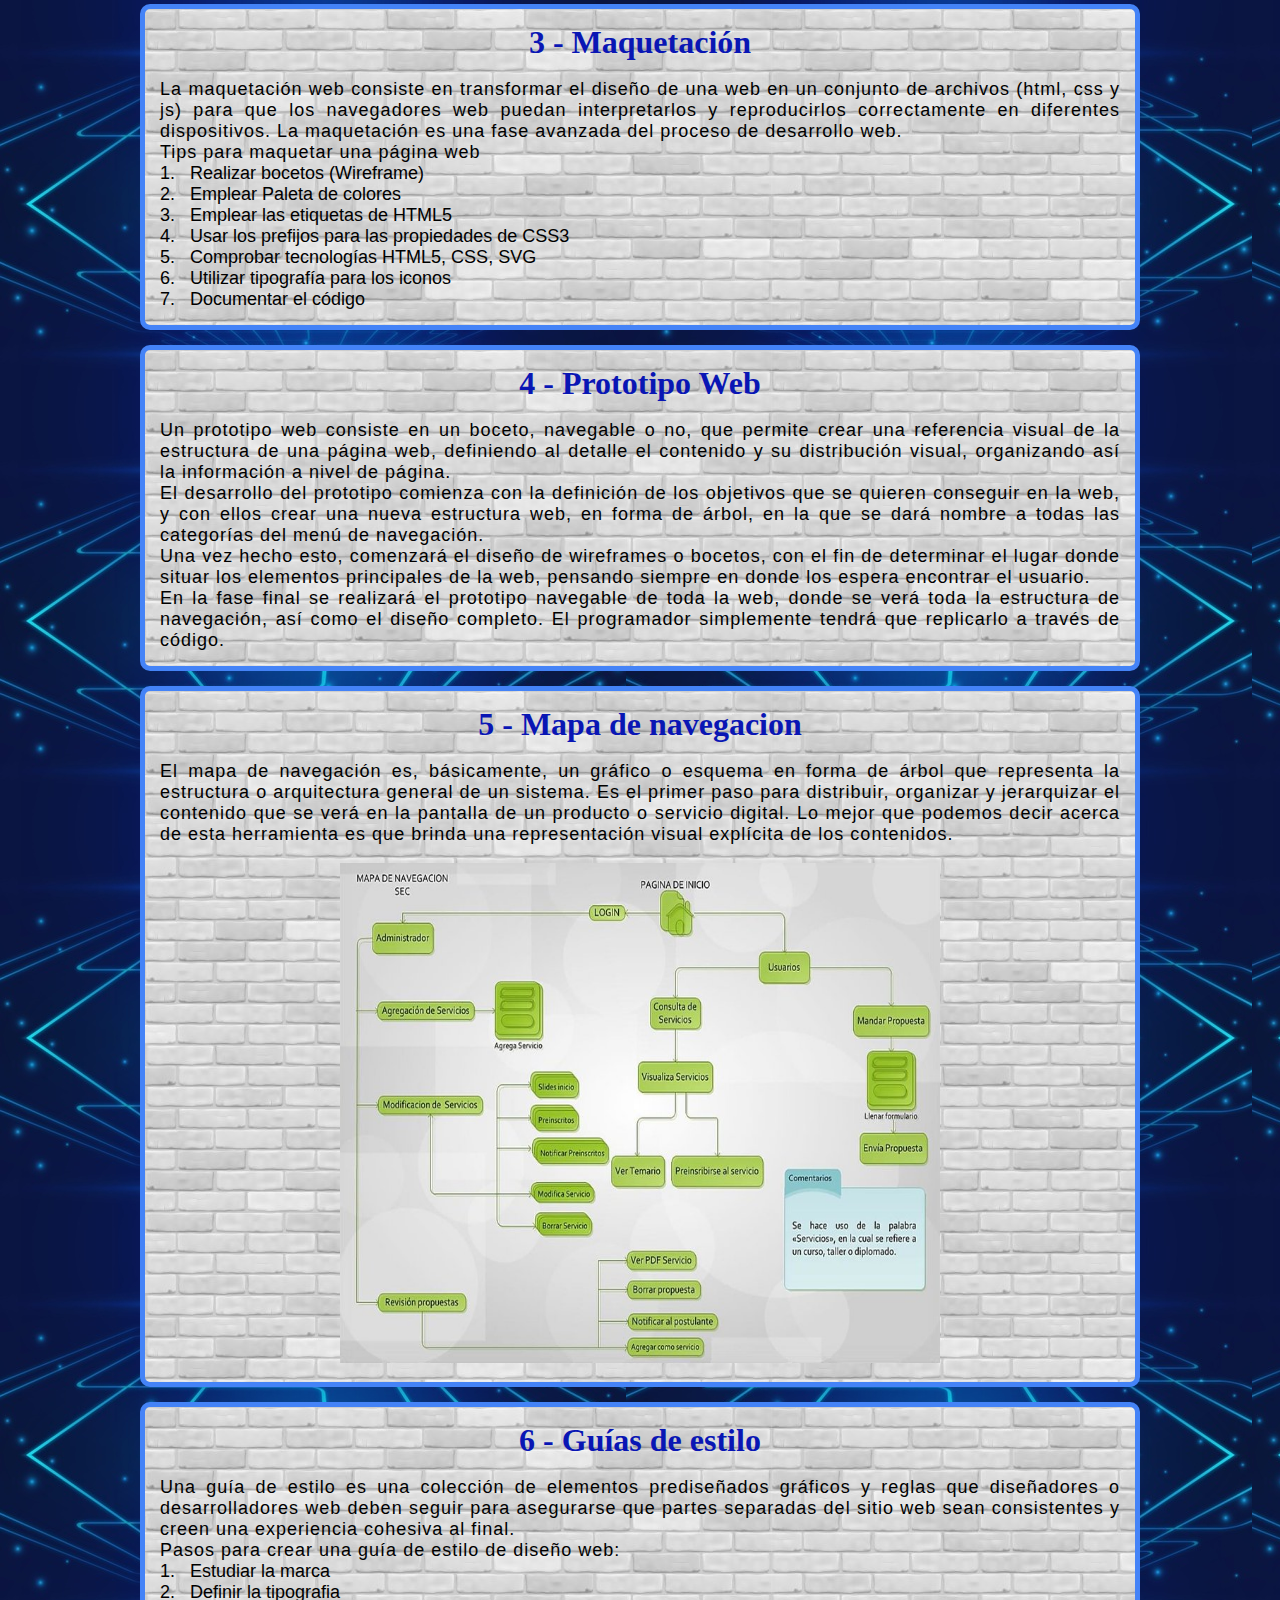
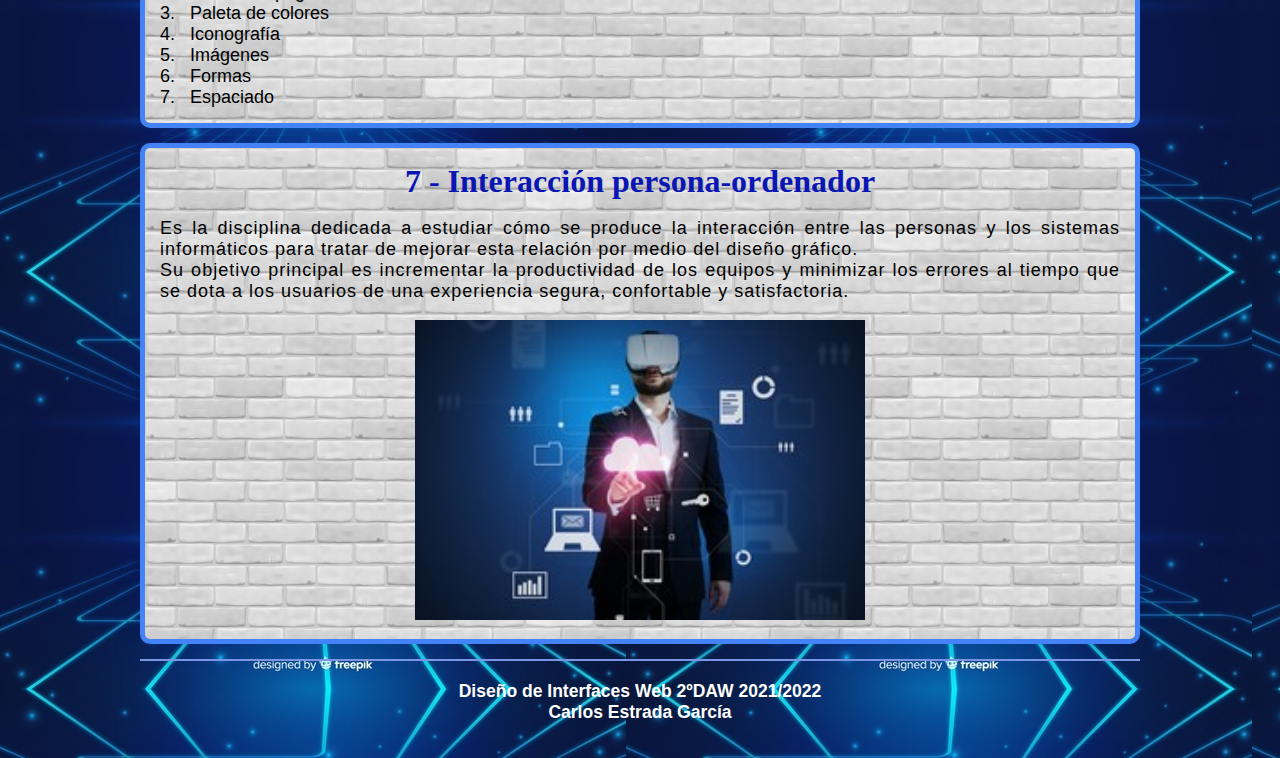
<file: portfolio/planificacion.html>
<!DOCTYPE html>
<html>
<head>
	<meta charset="utf-8">
	<link rel="stylesheet" type="text/css" href="../css/estilo.css" media="screen">
	<link rel="stylesheet" type="text/css" href="../css/estilo_imprimir.css" media="print">
	<title>MAQUETACION WEB</title>

	<style type="text/css">
		
		ol{
			color: black;
			text-align: justify;
			font-size: 18px;
		}
		ol li{
			color: black;
			text-align: justify;
			padding-left: 10px;
			border-spacing: 2px;
			margin-left: 20px;

		}


	</style>
	
</head>

<body>

	<a href="https://moodle.cifpaviles.net/"><img src="../imagenes_video/cifp_aviles.png" style="position: absolute; clear: both; width: 200px; left: 0px; top: 10px;" ></a>

	<a href="https://www.educastur.es/09990/identidad-digital/cuenta-365"><img src="../imagenes_video/educastur.png" style="position: absolute; clear: both; width: 150px; right: 0px; top: 10px;"></a>

	<div id="agrupar">

		<header id="cabecera">

			<h1><strong>MAQUETACIÓN WEB</strong></h1>

		</header>
		<nav>
            <ul>
            	<li><a href="#" style="color: rgb(255, 255, 255); font-size: 1.5em;"><strong>MENÚ</strong></a>
            		<ul>
            			<li><a href="../index.html">PORTADA</a></li>
            			<br/>
		                <li><a href="../portfolio/accesibilidad.html">ACCESIBILIDAD WEB</a></li>
		                <br/>
		                <li><a href="../portfolio/usabilidad.html">USABILIDAD WEB</a></li>
		                <br/>
		                <li><a href="../portfolio/derechos.html">DERECHOS DE LA PROPIEDAD INTELECTUAL</a></li>
		                <br/>
		                <li><a href="../portfolio/imagenes.html">IMÁGENES PARA LA WEB</a></li>
	            	</ul>
                </li>
            </ul>
    	</nav>
    	<br/>

    	<header>
    		<h1 style="background-color: #7A95E4;"><strong>TEMA 1 - PLANIFICACIÓN DE INTERFACES WEB</strong></h1>
    	</header>

    	<br/>

    	<section>
    		<article>
    			<header>
    				<br/>
    				<h2>1 - Elementos básicos de una interfaz</h2>
    				<br/>
    				<h3>1-1 - El color</h3>
    				<br/>
    				<h4>Modelo RGB</h4>
    			</header>
    				<br/>
    			<p> 
    				El modo de color RGB está basado en la suma de los colores lumínicos primarios. A esto se le conoce como síntesis aditiva, donde los colores deben sumarse para conseguir uno nuevo. Esos colores son el Rojo (Red), el Verde (Green) y el Azul (Blue). El color se consigue por espectros de luz y no tinta. Los colores se forman mediante la suma de diferentes luces en sus diferentes longitudes de onda. El color blanco se consigue mediante la suma de los tres colores a partes iguales con la máxima saturación posible.
    				<br/>
    			</p>
    			<br/>
    			<img src="../imagenes_video/colores_rgb.png" width="300" height="300">
    			<br/>
    			<br/>
    			<table>
    				<tr>
    					<td><p><strong>COLOR<p></strong></td>
    					<td><p><strong>CODIGO DECIMAL</strong></p></td>
    					<td><p><strong>CODIGO HEXADECIMAL</strong></p></td>
    				</tr>
    				<tr>
    					<td style="background-color: rgb(255, 0, 0);"><p><strong>ROJO</strong></p></td>
    					<td><p><strong>255,0,0</strong></p></td>
    					<td><p><strong>#FF0000</strong></p></td>
    				</tr>
    				<tr>
    					<td style="background-color: rgb(0, 255, 0);"><p><strong>VERDE</strong></p></td>
    					<td><p><strong>0,255,0</strong></p></td>
    					<td><p><strong>#00FF00</strong></p></td>
    				</tr>
    				<tr>
    					<td style="background-color: rgb(0, 0, 255);"><p><strong>AZUL</strong></p></td>
    					<td><p><strong>0,0,255</strong></p></td>
    					<td><p><strong>#0000FF</strong></p></td>
    				</tr>
    				<tr>
    					<td style="background-color: rgb(255, 255, 0);"><p><strong>AMARILLO</strong></p></td>
    					<td><p><strong>255,255,0</strong></p></td>
    					<td><p><strong>#FFFF00</strong></p></td>
    				</tr>
    				<tr>
    					<td style="background-color: rgb(255, 0, 255);"><p><strong>MAGENTA</strong></p></td>
    					<td><p><strong>255,0,255</strong></p></td>
    					<td><p><strong>#FF00FF</strong></p></td>
    				</tr>
    				<tr>
    					<td style="background-color: rgb(0, 255, 255);"><p><strong>CIAN</strong></p></td>
    					<td><p><strong>0,255,255</strong></p></td>
    					<td><p><strong>#00FFFF</strong></p></td>
    				</tr>
    				<tr>
    					<td><p><strong>BLANCO</strong></p></td>
    					<td><p><strong>255,255,255</strong></p></td>
    					<td><p><strong>#FFFFFF</strong></p></td>
    				</tr>
    				<tr>
    					<td><p><strong>NEGRO</strong></p></td>
    					<td><p><strong>0,0,0</strong></p></td>
    					<td><p><strong>#000000</strong></p></td>
    				</tr>
    			</table>
    			
    			<br/>
    			<header>
    				<h4>Modelo HSL</h4>
    			</header>
    				<br/>
    			<p> 
    				En esta ocasión las siglas no son colores, sino parámetros: Hue (tono), Saturation (saturacion) y Lightness (luminosidad).
					El modelo HSL se representa gráficamente como un cono doble o un doble hexágono. Los dos vértices en el modelo HSL se corresponden con el blanco y el negro, el ángulo se corresponde con el matiz, la distancia al eje con la saturación y la distancia al eje blanco-negro se corresponde a la luminancia o luminosidad.
					La matiz representa toda la gama de colores desde 0 a 360º.
    				<br/>
    				<br/>
    			</p>
    			<img src="../imagenes_video/colores_hsl.jfif" width="300" height="300">
    				<br/>
    				<br/>

    			<header>
    				<h4>Modelo HSV</h4>
    			</header>
    				<br/>
    			<p> 
    				El modelo HSB (o HSV, como se prefiera) deriva del modelo RGB y representa los colores combinando tres valores: el tono en sí (H), la saturación o cantidad de color (S) y el brillo del mismo (B). Estos valores suelen representarse en un diagrama circular (principal uso de este modelo).
    				La diferencia entre HSV y HSL es que en HSV la saturación va del color puro al blanco, y en HSL la saturación va del color puro al gris medio, y el tono, en HSV va desde el negro al color, y en HSL va desde el negro al blanco. De ahí que HSL sea el que se utiliza más comúnmente en fotografía. 
    				<br/>
    				<br/>
    			</p>
    			<img src="../imagenes_video/colores_hsv.png" width="300" height="300">
    				<br/>
    				<br/>
    			<br/>
    			<header>
    				<h3>1-2 - La tipografia</h3>
    				<br/>
    				<h4>Tipografía Serif</h4>
    			</header>
    				<br/>
    			<p>
    				Suele utilizarse para  textos largos ya que, la línea imaginaria que crean bajo el texto y que ayuda a guiar al ojo hace que la lectura sea más cómoda que en las tipografías sin remate. Las tipografías Book Antigua, Courier, Garamond, Times New Roman o Garamond  son ejemplos de estilos de letra con remates. 
    			</p>
    			<br/>
    			<header>
    				<h4>Tipografía Sans Serif</h4>
    			</header>
    				<br/>
    			<p>
    				La utilización de este tipo de letras es la indicada para visualizaciones en pantalla ya que quedan perfectamente legibles en tamaños pequeños puesto que la pixelación que se produce hace que estas se vean mucho más limpias que las tipografías con remates. Es  decir, en las pantallas es mucho más recomendable utilizar bloques de texto con tipos de letra sin remates.
    			</p>
    			<img src="../imagenes_video/tipografias-tipos.png" width="450" height="200">
    			<br/>
    			<br/>
    			<header>
    				<h4>Unidades de medida</h4>
    			</header>
    				
    					<ol><strong>Unidades absolutas</strong>
    						<li>mm: milímetros</li>
    						<li>cm: centímetros.</li>
    						<li>in: pulgada ("inches", en inglés). Una pulgada equivale a 2.54 centímetros.</li>
    						<li>pt: puntos. Un punto equivale a 1 /72 de pulgada, es decir, unos 0.35 milímetros.</li>
    						<li>Punto y cícero. La unidad de medida en la imprenta es el punto, a base del cual se fabrican los tipos y demás material tipográfico. El conjunto de doce puntos se llama cícero, países europeos, y pica, en América.</li>
    						<li>px: pixel. Es la unidad mínima de resolución de la pantalla. En realidad suele considerársela una unidad absoluta, relativa o híbrida dependiendo del criterio que se analice.</li>
    					</ol>
    					<br/>
    					<ol><strong>Unidades relativas</strong>
    						<li>Porcentaje (%)</li>
    						<li>em. El em es una unidad que proviene del diseño tipográfico y equivale al espacio que ocupa el ancho de una letra M ("m" mayúscula) de un determinado cuerpo y alfabeto. </li>
    					</ol>
    					<br/>
    			<header>
    				<h3>1-3 - Los iconos</h3>
    			</header>
    				<p>
    					Un icono o ícono es, en informática, un pictograma que es utilizado para representar archivos, carpetas, programas, unidades de almacenamiento, etc. en un sistema operativo gráfico. En el uso moderno, el icono puede representar cualquier cosa que los usuarios quieran: cualquier comando o proceso, o cualquier otro indicador.
    				</p>
    				<img src="../imagenes_video/iconos.jpg" width="450" height="350">
    				<br/>
    		</article>
    		<article>
    			<header>
    				<h2>2 - Estructura de una página web</h2>
    			</header>
    				<br/>
    				<p>Los componentes principales de una página web son:</p>
						<ol>
							<li>Cabecera</li>
							<li>Menú de navegación</li>
							<li>Cuerpo</li>
							<li>Pie de pagina</li>
							<li>Los espacios en blanco</li>
						</ol>
					<br/>

					<header>
    					<h3>2-1 - Cabecera</h3>
    				</header>
    				<br/>
    				<p>La cabecera es la parte superior de la página web. En ella se encuentra la información básica de la empresa o marca y es consistente en todo el sitio, es decir, se repite en cada página de la web que visitamos.</p>
    				<br/>

    				<header>
    					<h3>2-2 - Menu de navegacion</h3>
    				</header>
    				<br/>
    				<p>El menú de navegación es la hoja de ruta para navegar tu página web. La lógica detrás de esa premisa es que los visitantes siempre podrán recurrir al menú principal para encontrar lo que buscan. Pero, de hecho, los mejores menús de navegación son los que se mantienen cortos y visualmente llamativos. Se colocan debajo de la cabecera, y suelen ser del tipo migas de pan.</p>
    				<p>Tipos de menus de navegación</p>
    					<ol>
    						<li>Menu de hamburguesa</li>
    						<li>Menú estándar</li>
    						<li>Menú desplegable </li>
    						<li>Megamenu</li>
    						<li>E-commerce </li>
       					</ol>
    				<br/>

    				<header>
    					<h3>2-3 - Cuerpo</h3>
					</header>
    				<br/>
    				<p>El cuerpo es la parte de la página web donde se presenta al usuario toda la información referente a los contenidos de la página. Ocupa entre el 50-85% de la pagina. 
					El cuerpo de la página es la parte de la interfaz web que presenta a los usuarios información específica sobre un tema concreto. Por lo tanto, es la parte de la página que la identifica e individualiza frente a las demás de un sitio web. Es importante que tenga espacios en blanco porque eso facilita la búsqueda del usuario y llama la atención del mismo.</p>
    				<br/>

    				<header>
    					<h3>2-4 - Pie de la pagina</h3>
    				</header>
    				<br/>
    				<p>El footer o pie de página es la parte inferior de una web y que, normalmente, se encontrará diferenciada del resto (cambios de color, de fuente, imágenes…).
					En el footer se incluyen con frecuencia enlaces de interés, cajas de suscripción, mapas, enlaces a perfiles sociales, datos de copyright, datos de contacto, menu de navegacion... Suelen ser elementos importantes que queremos que cierren la web y refuercen ideas en el usuario. </p>
    				<br/>

	    			<header>
	    				<h3>2-5 - Los espacios en blanco</h3>
	    			</header>
	    			<br/>
	    			<p>Son los espacios entre gráficos, columnas, imágenes, texto, márgenes, y otros elementos. Se usa para suavizar el entorno y transformar una página en algo elegante. También nos recuerda que los diseños más simples son geniales y que no necesitamos crear una pieza llena de texto y elementos gráficos para enviar un mensaje claro y directo.</p>
	    			<p>Tres elementos a considerar al usar espacios blancos en diseño:</p>
	    				<ol>
							<li>Legibilidad</li>
							<li>Diseño de tono y marca</li>
							<li>Enfoque y atencion</li>
						</ol>
					<br/>

    		</article>

    		<article>
    			<header>
    				<h2>3 - Maquetación</h2>
    			</header>
    			<br/>
    			<p>La maquetación web consiste en transformar el diseño de una web en un conjunto de archivos (html, css y js) para que los navegadores web puedan interpretarlos y reproducirlos correctamente en diferentes dispositivos. La maquetación es una fase avanzada del proceso de desarrollo web.</p>
    			<p>Tips para maquetar una página web</p>
    				<ol>
						<li>Realizar bocetos (Wireframe)</li>
						<li>Emplear Paleta de colores</li>
						<li>Emplear las etiquetas de HTML5</li>
						<li>Usar los prefijos para las propiedades de CSS3</li>
						<li>Comprobar tecnologías HTML5, CSS, SVG</li>
						<li>Utilizar tipografía para los iconos</li>
						<li>Documentar el código</li>
					</ol>
    		</article>

    		<article>
    			<header>
    				<h2>4 - Prototipo Web</h2>
    			</header>
    			<br/>
    			<p>Un prototipo web consiste en un boceto, navegable o no, que permite crear una referencia visual de la estructura de una página web, definiendo al detalle el contenido y su distribución visual, organizando así la información a nivel de página.</p>
				<p>El desarrollo del prototipo comienza con la definición de los objetivos que se quieren conseguir en la web, y con ellos crear una nueva estructura web, en forma de árbol, en la que se dará nombre a todas las categorías del menú de navegación.</p>
				<p>Una vez hecho esto, comenzará el diseño de wireframes o bocetos, con el fin de determinar el lugar donde situar los elementos principales de la web, pensando siempre en donde los espera encontrar el usuario.</p>
				<p>En la fase final se realizará el prototipo navegable de toda la web, donde se verá toda la estructura de navegación, así como el diseño completo. El programador simplemente tendrá que replicarlo a través de código.</p>
    		</article>

    		<article>
    			<header>
    				<h2>5 - Mapa de navegacion</h2>
    			</header>
    			<br/>
    			<p>El mapa de navegación es, básicamente, un gráfico o esquema en forma de árbol que representa la estructura o arquitectura general de un sistema. Es el primer paso para distribuir, organizar y jerarquizar el contenido que se verá en la pantalla de un producto o servicio digital.
				Lo mejor que podemos decir acerca de esta herramienta es que brinda una representación visual explícita de los contenidos.</p>
				<br/>
				<img src="../imagenes_video/mapa_navegacion.png" width="600" height="500">
    		</article>

    		<article>
    			<header>
    				<h2>6 - Guías de estilo</h2>
    			</header>
    			<br/>
    			<p>Una guía de estilo es una colección de elementos prediseñados gráficos y reglas que diseñadores o desarrolladores web deben seguir para asegurarse que partes separadas del sitio web sean consistentes y creen una experiencia cohesiva al final.</p>
    			<p>Pasos para crear una guía de estilo de diseño web:</p>
    				<ol>
    					<li>Estudiar la marca</li>
    					<li>Definir la tipografia</li>
    					<li>Paleta de colores</li>
    					<li>Iconografía</li>
    					<li>Imágenes</li>
    					<li>Formas</li>
    					<li>Espaciado</li>
    				</ol>
    		</article>

    		<article>
    			<header>
    				<h2>7 - Interacción persona-ordenador</h2>
    			</header>
    			<br/>
    			<p>Es la disciplina dedicada a estudiar cómo se produce la interacción entre las personas y los sistemas informáticos para tratar de mejorar esta relación por medio del diseño gráfico.</p>
    			<p>Su objetivo principal es incrementar la productividad de los equipos y minimizar los errores al tiempo que se dota a los usuarios de una experiencia segura, confortable y satisfactoria.</p>
    			<br/>
    			<img src="../imagenes_video/persona_ordenador.jpg" width="450" height="300">
    		</article>

    	</section>

    	<footer>
	 		<h3>Diseño de Interfaces Web  2ºDAW  2021/2022</h3>
	 		<h3>Carlos Estrada García</h3>
 		</footer>
 		
	</div>

</body>
</html>
</file>
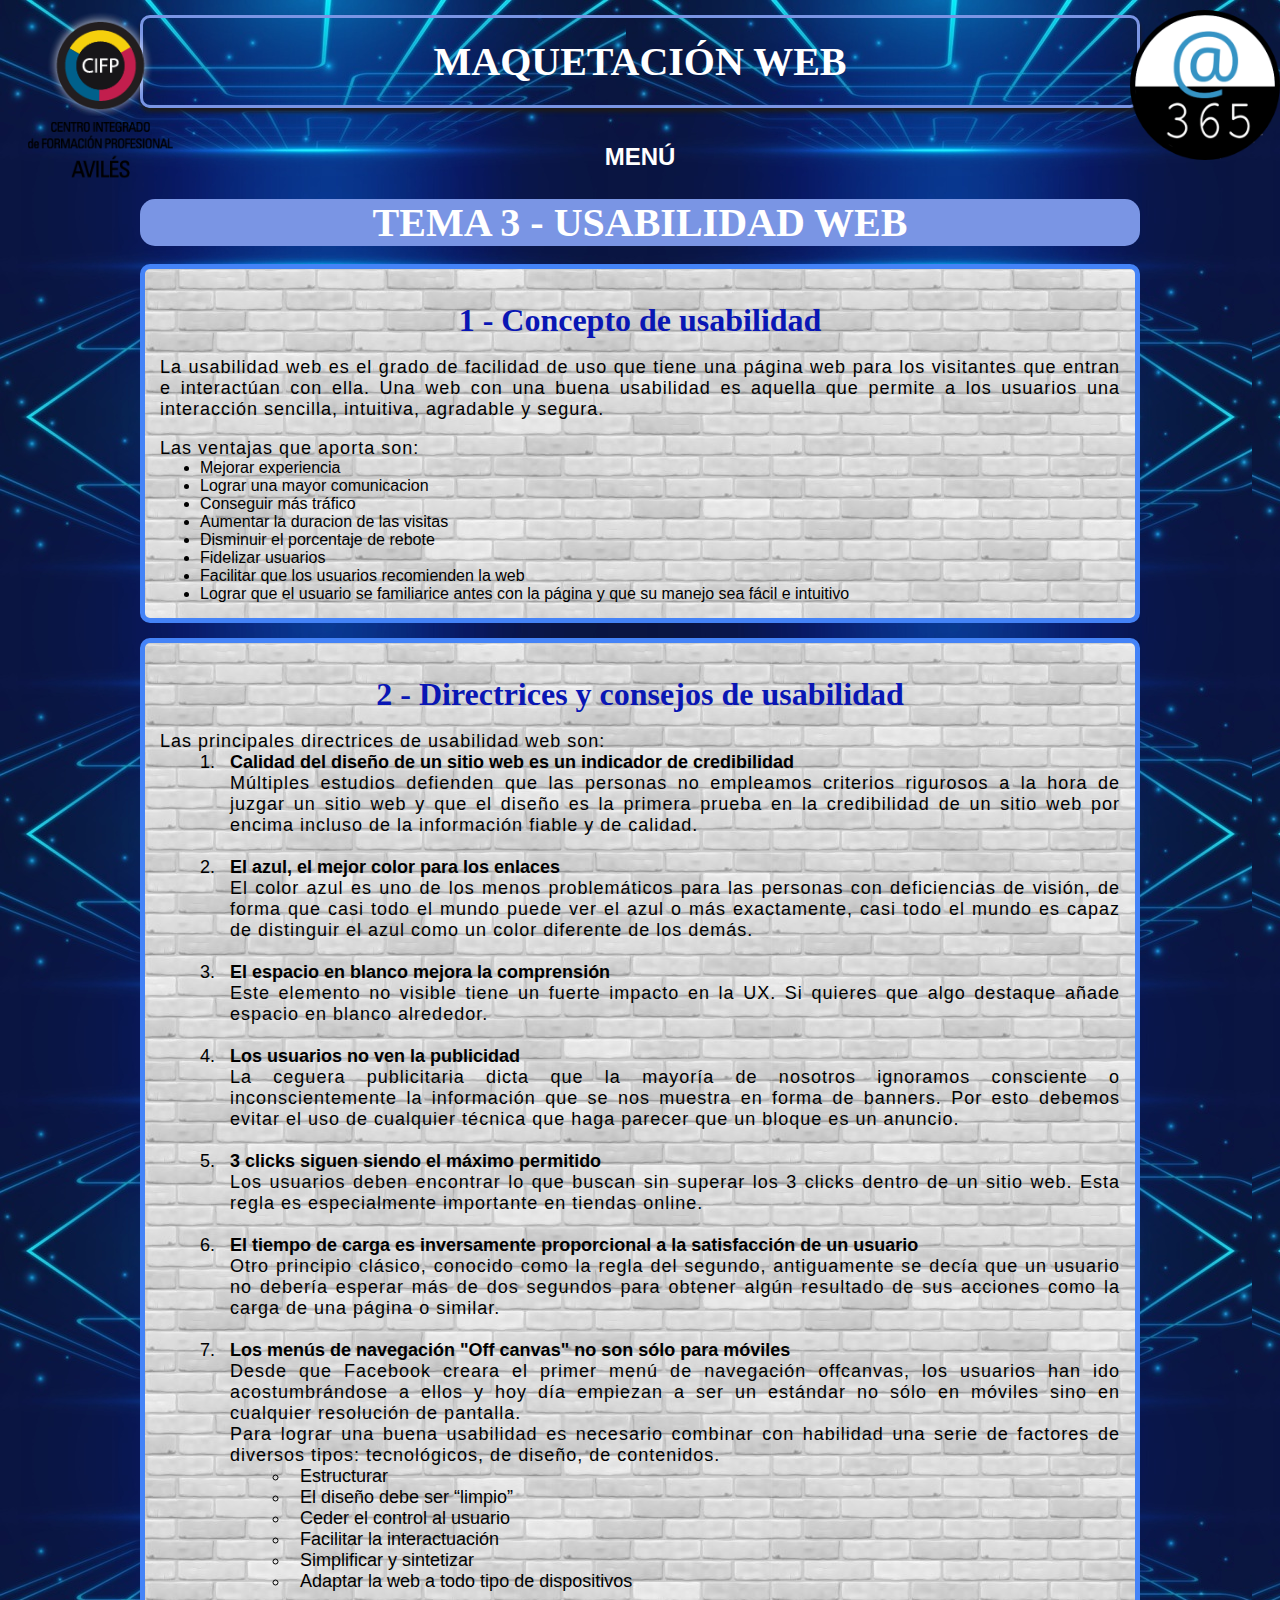
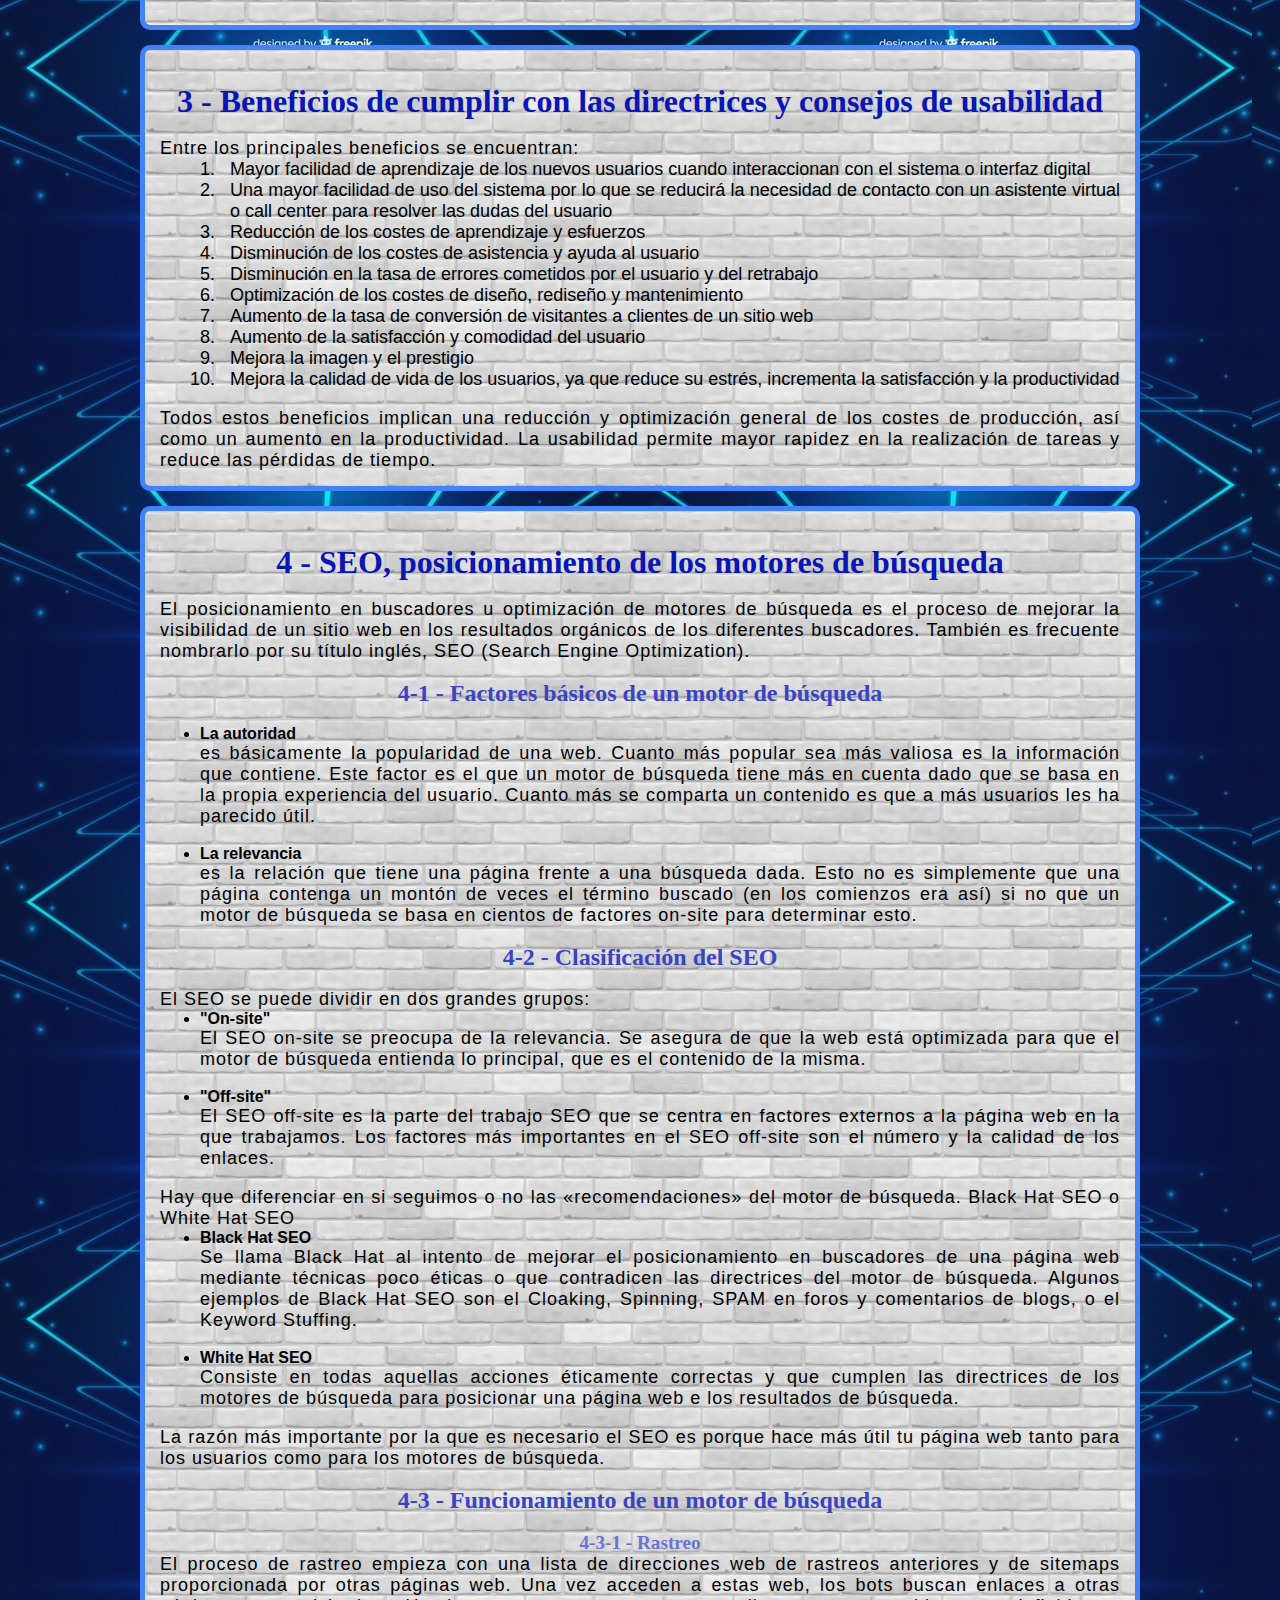
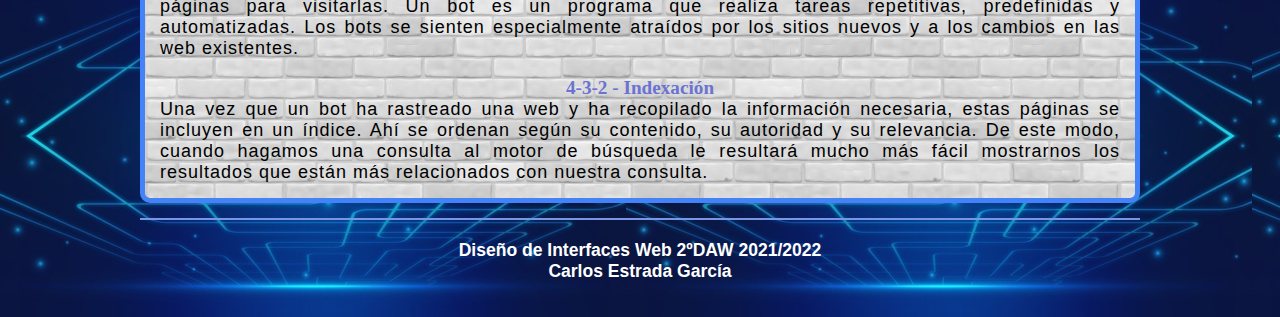
<file: portfolio/usabilidad.html>
<!DOCTYPE html>
<html>
<head>
	<meta charset="utf-8">
	<link rel="stylesheet" type="text/css" href="../css/estilo.css" media="screen">
	<link rel="stylesheet" type="text/css" href="../css/estilo_imprimir.css" media="print">
	<title>MAQUETACION WEB</title>

	<style type="text/css">
		article{
			background-color: white;
		}

		ol{
			color: black;
			text-align: justify;
			font-size: 18px;
		}
		ol li{
			color: black;
			text-align: justify;
			padding-left: 10px;
			border-spacing: 2px;
			margin-left: 20px;
		}
		
	</style>
	
</head>

<body>
	
	<a href="https://moodle.cifpaviles.net/"><img src="../imagenes_video/cifp_aviles.png" style="position: absolute; clear: both; width: 200px; left: 0px; top: 10px;"></a>

	<a href="https://www.educastur.es/09990/identidad-digital/cuenta-365"><img src="../imagenes_video/educastur.png" style="position: absolute; clear: both; width: 150px; right: 0px; top: 10px;"></a>

	<div id="agrupar">

		<header id="cabecera">

			<h1><strong>MAQUETACIÓN WEB</strong></h1>

		</header>

		<nav>
            <ul>
            	<li><a href="#" style="color: rgb(255, 255, 255); font-size: 1.5em;"><strong>MENÚ</strong></a>
            		<ul>
		                <li><a href="../index.html">PORTADA</a></li>
		                <br/>
		                <li><a href="../portfolio/planificacion.html">PLANIFICACIÓN DE INTERFACES WEB</a></li>
		      			<br/>
		                <li><a href="../portfolio/accesibilidad.html">ACCESIBILIDAD WEB</a></li>
		     			<br/>
		                <li><a href="../portfolio/derechos.html">DERECHOS DE LA PROPIEDAD INTELECTUAL</a></li>
		       			<br/>
		                <li><a href="../portfolio/imagenes.html">IMÁGENES PARA LA WEB</a></li>
            		</ul>
        		</li>
            </ul>
    	</nav>

    	<br/>

    	<header>
    		<h1 style="background-color: #7A95E4;"><strong>TEMA 3 - USABILIDAD WEB</strong></h1>
    	</header>

    	<br/>
    	<section>
    		<article>
    			<br/>
    			<header>
    				<h2>1 - Concepto de usabilidad</h2>
    			</header>
    			<br/>
    			<p>La usabilidad web es el grado de facilidad de uso que tiene una página web para los visitantes que entran e interactúan con ella. Una web con una buena usabilidad es aquella que permite a los usuarios una interacción sencilla, intuitiva, agradable y segura.</p>
    			<br/>
    			<p>Las ventajas que aporta son:</p>

    			<ul style="color: black; text-align: left; margin-left: 40px;">
    				<li>Mejorar experiencia</li>
    				<li>Lograr una mayor comunicacion</li>
    				<li>Conseguir más tráfico</li>
    				<li>Aumentar la duracion de las visitas</li>
    				<li>Disminuir el porcentaje de rebote</li>
    				<li>Fidelizar usuarios</li>
    				<li>Facilitar que los usuarios recomienden la web</li>
    				<li>Lograr que el usuario se familiarice antes con la página y que su manejo sea fácil e intuitivo</li>
    			</ul>
    		</article>

    		<article>
    			<br/>
    			<header>
    				<h2>2 - Directrices y consejos de usabilidad</h2>
    			</header>
    			<br/>
    			<p>Las principales directrices de usabilidad web son:</p>
    			<ol style="color: black; text-align: left; margin-left: 40px;">
    				<li><strong>Calidad del diseño de un sitio web es un indicador de credibilidad</strong>
    					<p>Múltiples estudios defienden que las personas no empleamos criterios rigurosos a la hora de juzgar un sitio web y que el diseño es la primera prueba en la credibilidad de un sitio web por encima incluso de la información fiable y de calidad.</p>
    				</li>
    				<br/>
    				<li><strong>El azul, el mejor color para los enlaces</strong>
    					<p>El color azul es uno de los menos problemáticos para las personas con deficiencias de visión, de forma que casi todo el mundo puede ver el azul o más exactamente, casi todo el mundo es capaz de distinguir el azul como un color diferente de los demás.</p>
    				</li>
    				<br/>
    				<li><strong>El espacio en blanco mejora la comprensión</strong>
    					<p>Este elemento no visible tiene un fuerte impacto en la UX. Si quieres que algo destaque añade espacio en blanco alrededor.</p>
    				</li>
    				<br/>
    				<li><strong>Los usuarios no ven la publicidad</strong>
    					<p>La ceguera publicitaria dicta que la mayoría de nosotros ignoramos consciente o inconscientemente la información que se nos muestra en forma de banners. Por esto debemos evitar el uso de cualquier técnica que haga parecer que un bloque es un anuncio.</p>
    				</li>
    				<br/>
    				<li><strong>3 clicks siguen siendo el máximo permitido</strong>
    					<p>Los usuarios deben encontrar lo que buscan sin superar los 3 clicks dentro de un sitio web. Esta regla es especialmente importante en tiendas online.</p>
    				</li>
    				<br/>
    				<li><strong>El tiempo de carga es inversamente proporcional a la satisfacción de un usuario</strong>
    					<p>Otro principio clásico, conocido como la regla del segundo, antiguamente se decía que un usuario no debería esperar más de dos segundos para obtener algún resultado de sus acciones como la carga de una página o similar.</p>
    				</li>
    				<br/>
    				<li><strong>Los menús de navegación "Off canvas" no son sólo para móviles</strong>
    					<p>Desde que Facebook creara el primer menú de navegación offcanvas, los usuarios han ido acostumbrándose a ellos y hoy día empiezan a ser un estándar no sólo en móviles sino en cualquier resolución de pantalla.</p>
    					<p>Para lograr una buena usabilidad es necesario combinar con habilidad una serie de factores de diversos tipos: tecnológicos, de diseño, de contenidos.</p>
    					<ul style="color: black; text-align: left; margin-left: 40px;">
    						<li>Estructurar</li>
    						<li>El diseño debe ser “limpio”</li>
    						<li>Ceder el control al usuario</li>
    						<li>Facilitar la interactuación</li>
    						<li>Simplificar y sintetizar</li>
    						<li>Adaptar la web a todo tipo de dispositivos</li>
    					</ul>
    				</li>
    			</ol>
    			<br/>
    		</article>

    		<article>
    			<br/>
    			<header>
    				<h2>3 - Beneficios de cumplir con las directrices y consejos de usabilidad</h2>
    			</header>
    			<br/>
    			<p>Entre los principales beneficios se encuentran:</p>
    			<ol style="color: black; text-align: left; margin-left: 40px;">
    				<li>Mayor facilidad de aprendizaje de los nuevos usuarios cuando interaccionan con el sistema o interfaz digital</li>
    				<li>Una mayor facilidad de uso del sistema por lo que se reducirá la necesidad de contacto con un asistente virtual o call center para resolver las dudas del usuario</li>
    				<li>Reducción de los costes de aprendizaje y esfuerzos</li>
    				<li>Disminución de los costes de asistencia y ayuda al usuario</li>
    				<li>Disminución en la tasa de errores cometidos por el usuario y del retrabajo</li>
    				<li>Optimización de los costes de diseño, rediseño y mantenimiento</li>
    				<li>Aumento de la tasa de conversión de visitantes a clientes de un sitio web</li>
    				<li>Aumento de la satisfacción y comodidad del usuario</li>
    				<li>Mejora la imagen y el prestigio</li>
    				<li>Mejora la calidad de vida de los usuarios, ya que reduce su estrés, incrementa la satisfacción y la productividad</li>
    			</ol>
    			<br/>
    			<p>Todos estos beneficios implican una reducción y optimización general de los costes de producción, así como un aumento en la productividad. La usabilidad permite mayor rapidez en la realización de tareas y reduce las pérdidas de tiempo.</p>
    		</article>

    		<article>
    			<br/>
    			<header>
    				<h2>4 - SEO, posicionamiento de los motores de búsqueda</h2>
    			</header>
    			<br/>
    			<p>El posicionamiento en buscadores u optimización de motores de búsqueda es el proceso de mejorar la visibilidad de un sitio web en los resultados orgánicos de los diferentes buscadores. También es frecuente nombrarlo por su título inglés, SEO (Search Engine Optimization).</p>
    			<br/>
    			<header>
    				<h3>4-1 - Factores básicos de un motor de búsqueda</h3>
    			</header>
    			<br/>
    			<ul style="color: black; text-align: left; margin-left: 40px;">
    				<li><strong>La autoridad</strong><p>es básicamente la popularidad de una web. Cuanto más popular sea más valiosa es la información que contiene. Este factor es el que un motor de búsqueda tiene más en cuenta dado que se basa en la propia experiencia del usuario. Cuanto más se comparta un contenido es que a más usuarios les ha parecido útil.</p></li>
    				<br/>
    				<li><strong>La relevancia</strong><p>es la relación que tiene una página frente a una búsqueda dada. Esto no es simplemente que una página contenga un montón de veces el término buscado (en los comienzos era así) si no que un motor de búsqueda se basa en cientos de factores on-site para determinar esto.</p></li>
    			</ul>
    			<br/>
    			<header>
    				<h3>4-2 - Clasificación del SEO</h3>
    			</header>
    			<br/>
    			<p>El SEO se puede dividir en dos grandes grupos:</p>
    			<ul style="color: black; text-align: left; margin-left: 40px;">
    				<li><strong>"On-site"</strong><p>El SEO on-site se preocupa de la relevancia. Se asegura de que la web está optimizada para que el motor de búsqueda entienda lo principal, que es el contenido de la misma.</p></li>
    				<br/>
    				<li><strong>"Off-site"</strong><p>El SEO off-site es la parte del trabajo SEO que se centra en factores externos a la página web en la que trabajamos. Los factores más importantes en el SEO off-site son el número y la calidad de los enlaces.</p></li>
    			</ul>
    			<br/>
    			<p>Hay que diferenciar en si seguimos o no las «recomendaciones» del motor de búsqueda. Black Hat SEO o White Hat SEO</p>
    			<ul style="color: black; text-align: left; margin-left: 40px;">
    				<li><strong>Black Hat SEO</strong><p>Se llama Black Hat al intento de mejorar el posicionamiento en buscadores de una página web mediante técnicas poco éticas o que contradicen las directrices del motor de búsqueda. Algunos ejemplos de Black Hat SEO son el Cloaking, Spinning, SPAM en foros y comentarios de blogs, o el Keyword Stuffing.</p></li>
    				<br/>
    				<li><strong>White Hat SEO</strong><p>Consiste en todas aquellas acciones éticamente correctas y que cumplen las directrices de los motores de búsqueda para posicionar una página web e los resultados de búsqueda.</p></li>
    			</ul>
    			<br/>
    			<p>La razón más importante por la que es necesario el SEO es porque hace más útil tu página web tanto para los usuarios como para los motores de búsqueda.</p>
    			<br/>
    			<header>
    				<h3>4-3 - Funcionamiento de un motor de búsqueda</h3>
    				<br/>
    				<h4>4-3-1 - Rastreo</h4>
    			</header>
    			<p>El proceso de rastreo empieza con una lista de direcciones web de rastreos anteriores y de sitemaps proporcionada por otras páginas web. Una vez acceden a estas web, los bots buscan enlaces a otras páginas para visitarlas. Un bot es un programa que realiza tareas repetitivas, predefinidas y automatizadas. Los bots se sienten especialmente atraídos por los sitios nuevos y a los cambios en las web existentes.</p>
    			<br/>
    			<header>
    				<h4>4-3-2 - Indexación</h4>
    			</header>
    			<p>Una vez que un bot ha rastreado una web y ha recopilado la información necesaria, estas páginas se incluyen en un índice. Ahí se ordenan según su contenido, su autoridad y su relevancia. De este modo, cuando hagamos una consulta al motor de búsqueda le resultará mucho más fácil mostrarnos los resultados que están más relacionados con nuestra consulta.</p>
    		</article>
    	</section>
    	
    	<footer>
	 		<h3>Diseño de Interfaces Web  2ºDAW  2021/2022</h3>
	 		<h3>Carlos Estrada García</h3>
 		</footer>
    	
	</div>
</body>
</html>
</file>
<file: css/estilo.css>
* {
margin: 0px;
padding: 0px;
}

body {
    text-align: center;
    background: url("../imagenes_video/fondo.jpg");
    font-family:  Arial, sans-serif;
    color:  white;
}

#agrupar {
     width: 1000px;
     margin: 15px  auto;
     box-sizing: border-box;
}

footer h2, nav a
{
    font-family: Arial, serif;
    font-weight: normal;
    text-transform: uppercase;
    font-size: 1.2em;
}

/*cabecera*/
header h1
{
    font-family: serif;
    font-size: 2.5em;
    font-weight: normal;
    color: rgb(255, 255, 255);
    border-radius: 15px;
}

header  h2
{
    font-family: serif;
    font-size: 2em;
    color: #0916B4;
}

header h3
{
    font-family: serif;
    font-size: 1.5em;
    color: #3A44C3;
}


header h4
{
    font-family: serif;
    font-size: 1.2em;
    color: #6B73D2;
}


#cabecera
{   
    padding: 20px;
    border-radius: 10px;
    border: solid 3px;
    border-color: #7A95E4;
    box-shadow: 0px 4px 4px #1C1A19;
    margin-bottom: 25px;
    box-sizing: border-box;
}


/* Navegación */

nav
{
    padding: 5px 15px;
   
}


nav li
{
    display: block;
    list-style: none;
    padding: 5px;
   
}


nav a
{
    font-size: 1.3em;
    text-decoration: none;
    text-align: center;
    color: black;
}

nav a:hover
{
    color: rgb(255, 0, 0);
    
}

nav li a:hover 
{
     color: rgb(255, 0, 0);
}       

nav li ul {
    display: none;
    position:absolute;
    width: 500px;
    background-color:#7A95E4;
}

nav li:hover ul {
    display: inline-block;
    text-align: center;

}
            
nav li ul li {
    position:relative;
                
}


/* Cuerpo */

section 
{
    float: left;
    width: 1000px; 
    margin: auto;
    box-sizing: border-box;
} 

article
{
    display: inline-block;
    
}

article
{
    width: 1000px; 
    border: 5px solid #4483F7;
    padding: 15px;
    margin-bottom: 15px;
    border-radius: 10px;
    box-sizing: border-box;
    background-image: url("../imagenes_video/fondo_seccion.jpg");
}
  

article p
{
    font-size: 18px;
    text-align: justify;
    font-family: Arial, sans-serif;
    color: rgb(0, 0, 0);
    letter-spacing: 1px;
}

img
{
    margin: auto;
    position: relative;
}

table
{
    border: 5px solid black;
    margin: auto;
    width: 600px;
    height: 300px;
}

table tr 
{
    border-bottom: 3px solid black;
}

table td 
{
    border: 1px solid black;
    
}

table td p
{
    text-align: center;
}

/* Pie de página */

footer
{
    clear: both;
    text-align: center;
    padding: 20px;
    border-top: 2px solid #7A95E4; 
    font-size: 15px;
    font-family: sans-serif;
}
</file>
<file: css/estilo_imprimir.css>
* {
margin: 0px;
padding: 0px;
}

body {
    text-align: center;
    background: url("../imagenes_video/fondo.jpg");
    font-family:  Arial, sans-serif;
    color:  white;
}

#agrupar {
     width: 1000px;
     margin: 15px  auto;
     box-sizing: border-box;
}

footer h3, nav a
{
    font-family: Arial, serif;
    font-weight: normal;
    text-transform: uppercase;
    font-size: 1.2em;
}

/*cabecera*/
header h1
{
    font-family:  serif;
    font-size: 2.5em;
    font-weight: normal;
    color: white;
    border-radius: 15px;
}

header  h2
{
    font-family: serif;
    font-size: 2em;
    color: #0916B4;
}

header h3
{
    font-family: serif;
    font-size: 1.5em;
    color: #212DDB;
}


header h4
{
    font-family: serif;
    font-size: 1.2em;
    color: #3A44C3;
}

/*#cabecera
{   
    padding: 20px;
    border-radius: 10px;
    border: solid 3px;
    border-color: #7A95E4;
    box-shadow: 0px 4px 4px #1C1A19;
    margin-bottom: 25px;
    box-sizing: border-box;
}*/


/*Navegación*/

/*nav
{
    padding: 5px 15px;
   
}


nav li
{
    display: block;
    list-style: none;
    padding: 5px;
   
}


nav a
{
    font-size: 1.3em;
    text-decoration: none;
    text-align: center;
    color: black;
}

nav a:hover
{
    color: rgb(245, 136, 6);
    
}

nav li a:hover {
    color: rgb(245, 136, 6);
}       

nav li ul {
    display: none;
    position:absolute;
    width: 500px;
    background-color:#7A95E4;
}

nav li:hover ul {
    display: inline-block;
    text-align: center;

}
            
nav li ul li {
    position:relative;
                
}*/


/* Cuerpo */

/*section 
{
float: left;
width: 1000px; 
margin: auto;
box-sizing: border-box;
} 

article
{
    display: inline-block;
    
}

article
{
    width: 1000px; 
    border: 5px solid #4483F7;
    padding: 15px;
    margin-bottom: 15px;
    border-radius: 10px;
    box-sizing: border-box;
    background-image: url("../imagenes_video/fondo_seccion.jpg");
}
*/

article p
{
    font-size: 1em;
    text-align: justify;
    font-family: sans-serif;
    color: black;
    letter-spacing: 1px;
}

img
{
    margin: auto;
    position: relative;
}

table
{
    border: 5px solid black;
    margin: auto;
    width: 600px;
    height: 300px;
}

table tr 
{
    border: 3px solid black;
}
table td 
{
    border: 1px solid black;
    text-align: center;
}

table td p
{
    text-align: center;
}

/* Pie de página */

footer
{
    clear: both;
    text-align: center;
    padding: 20px;
    font-size: 15px;
    font-family: sans-serif;
    /*border-top: 2px solid #7A95E4;*/ 
}
</file>
